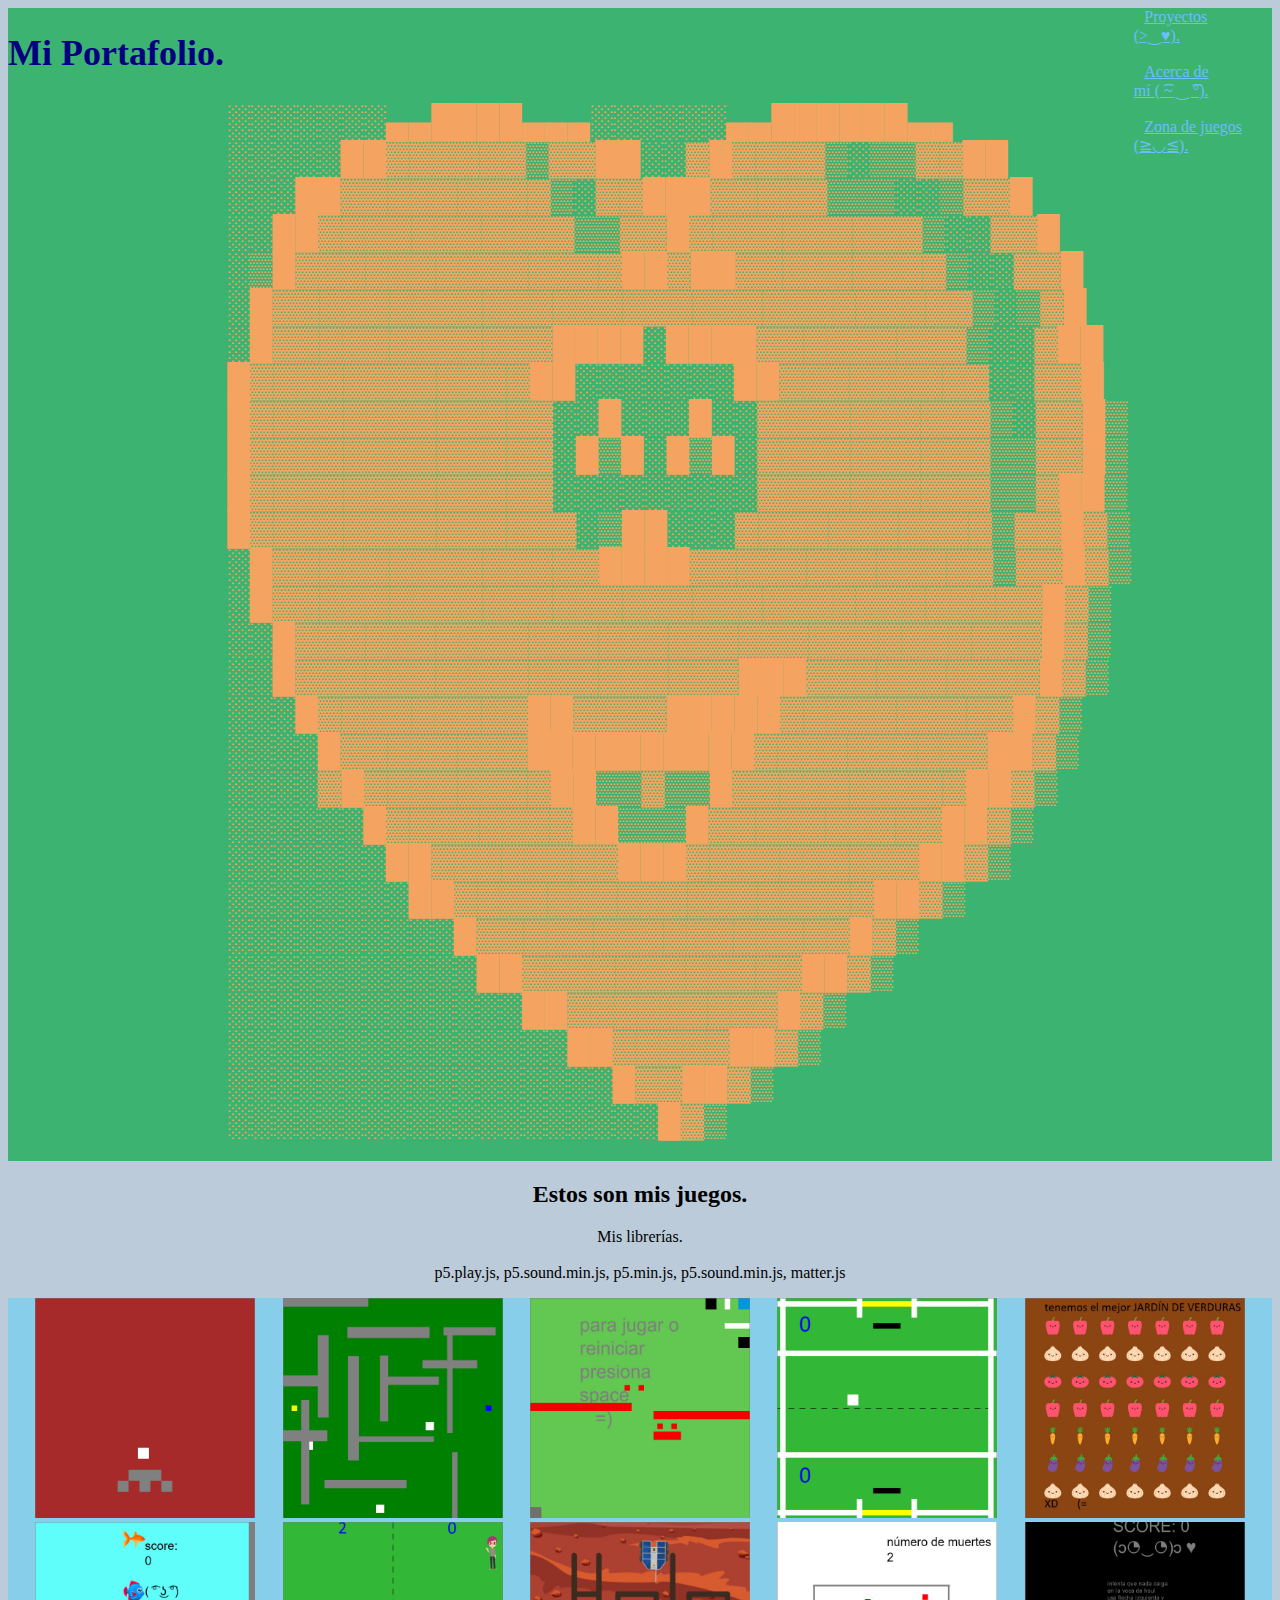
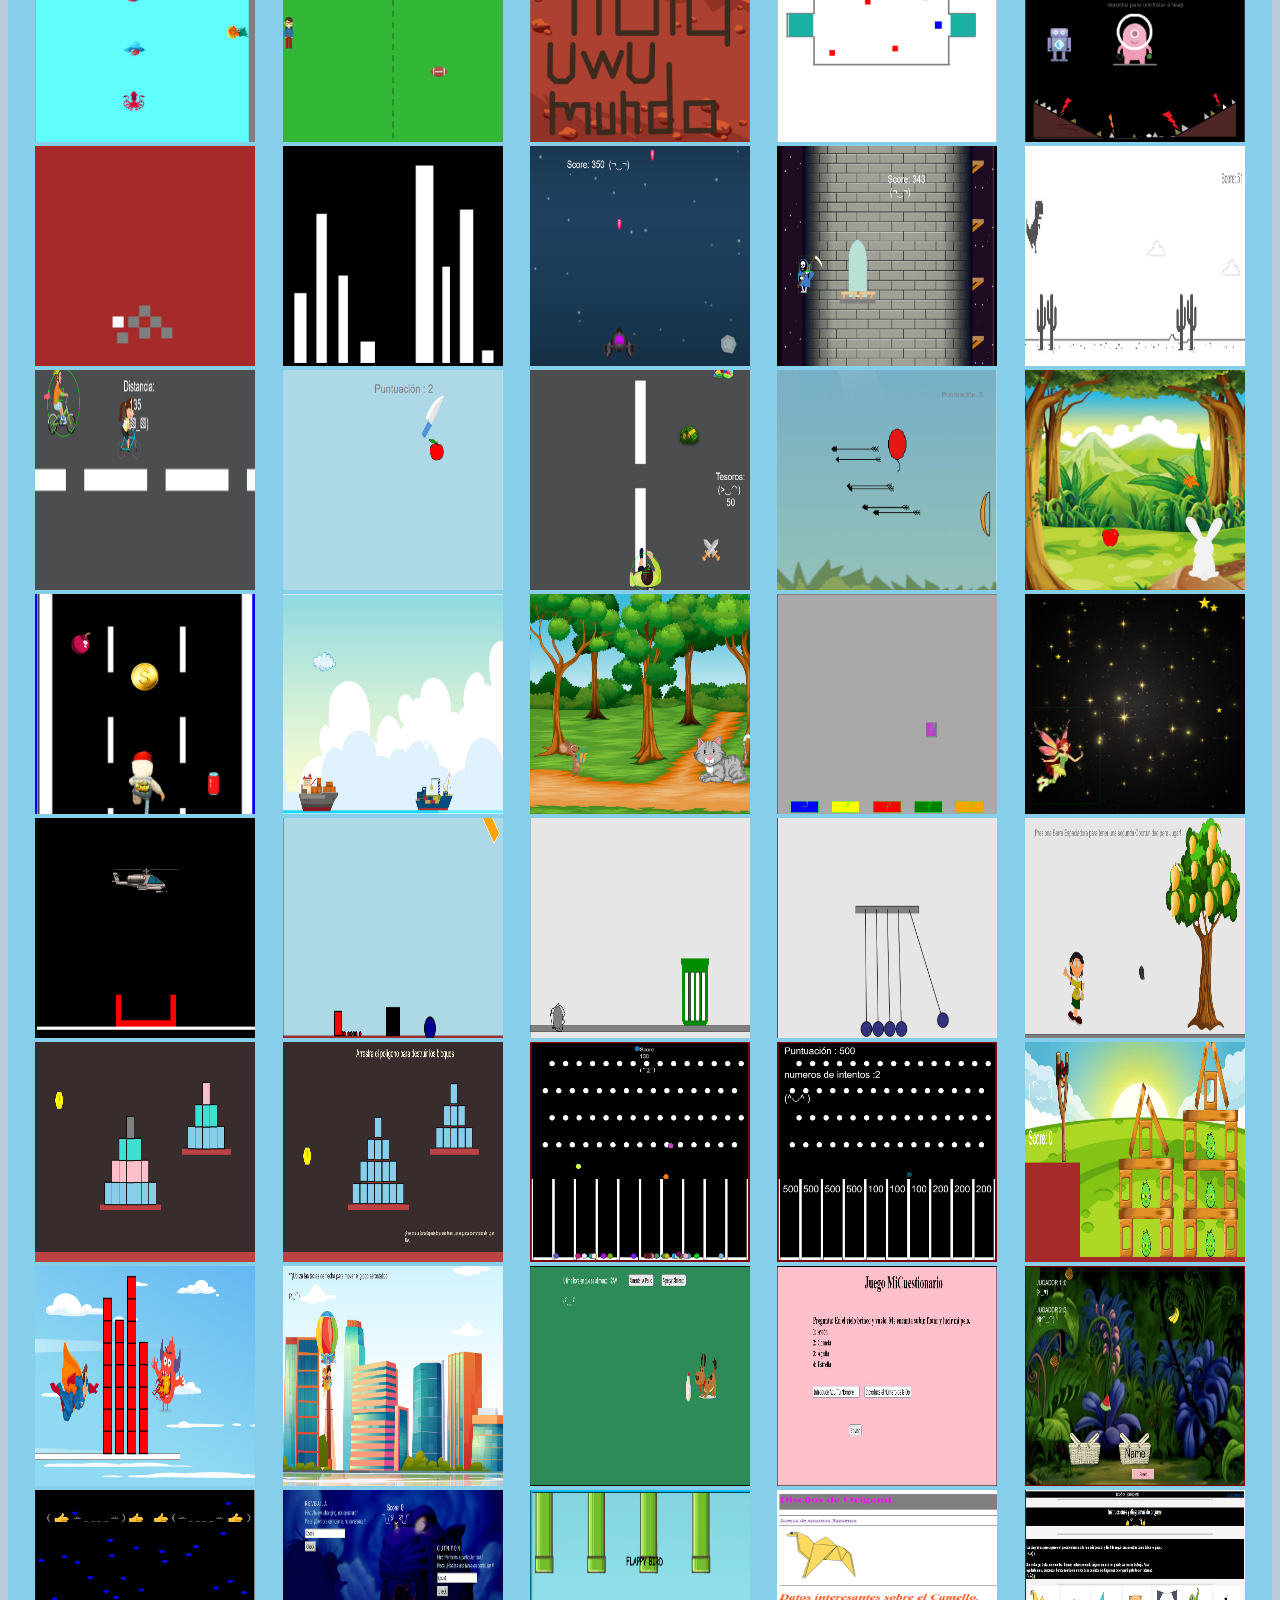
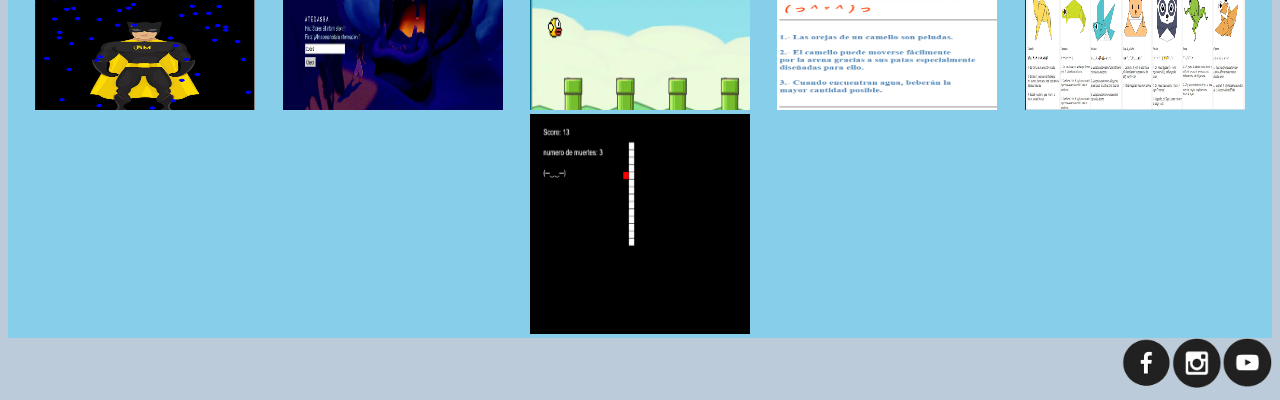
<file: index.html>
<!DOCTYPE HTML>
<html lang = "es">
    <head>
        <meta charset = "UTF-8">
        <meta name = "viewport" content = "width=device-width, inicial-scale=1.0">
        <meta http-equiv = "X-UA-Compatible" content = "ie=edge">
        <title>
            Mi Portafolio ( ͡ᵔ ͜ʖ ͡ᵔ).
        </title>
        <link rel = "stylesheet"
        type = "text/css"
        href = "style.css"/>
    </head>
    <body class = "bo">
        <div class = "header">
            <h1 class = "titulo">
                Mi Portafolio.
            </h1>
            <div>
            <h1 class = "heart">
                <br><br>
            ░░░░░░░▄▄████▄▄▄░░░░░░▄▄██████▄▄<br>
            ░░░░░██▓▓▓▓▓▓▒▓▓██░░▓█▓▓▓▓▒░▒▒▓▓██<br>
            ░░░██▓▓▓▓▓▓▓▓▓▒░▓▓███▓▓▓▓▓▒▒▒░░▒▓▓█<br>
            ░░██▓▓▓▓▓▓▓▓▓▓▓▒▒▓▓█▓▓▓▓▓▓▓▓▓▓▒░░▓▓█<br>
            ░▒█▓▓▓▓▓▓▓▓▓▓▓▓▓▓██▓██▓▓▓▓▓▓▓▓▓▒░░▓▓█<br>
            ░█▓▓▓▓▓▓▓▓▓▓▓▓▓▓▓▓▓▓▓▓▓▓▓▓▓▓▓▓▓▓▒░▒▓█<br>
            ░█▓▓▓▓▓▓▓▓▓▓▓▓████░████▓▓▓▓▓▓▓▓▓▒░░▓██<br>
            █▓▓▓▓▓▓▓▓▓▓▓▓██░░░░░░░██▓▓▓▓▓▓▓▓▓░░▓▓█<br>
            █▓▓▓▓▓▓▓▓▓▓▓▓▓░░█░░░█░░▓▓▓▓▓▓▓▓▓▓▒░▓▓█▒<br>
            █▓▓▓▓▓▓▓▓▓▓▓▓▓░█▒█░█▒█░▓▓▓▓▓▓▓▓▓▓▒▒▓▓█▒<br>
            █▓▓▓▓▓▓▓▓▓▓▓▓▓░░░░░░░░░▓▓▓▓▓▓▓▓▓▓▒▒▓██▒<br>
            █▓▓▓▓▓▓▓▓▓▓▓▓▓▓░▒██░░░▓▓▓▓▓▓▓▓▓▓▓▒▓▓█▓▒<br>
            ░█▓▓▓▓▓▓▓▓▓▓▓▓▓▓████▓▓▓▓▓▓▓▓▓▓▓▓▓▒▓▓█▓▒<br>
            ░█▓▓▓▓▓▓▓▓▓▓▓▓▓▓▓▓▓▓▓▓▓▓▓▓▓▓▓▓▓▓▓▓▓█▓▒<br>
            ░░█▓▓▓▓▓▓▓▓▓▓▓▓▓▓▓▓▓▓▓▓▓▓▓▓▓▓▓▓▓▓▓▓█▓▒<br>
            ░░█▓▓▓▓▓▓▓▓▓▓▓▓▓▓▓▓▓▓▓███▓▓▓▓▓▓▓▓▓▓█▓▒<br>
            ░░░█▓▓▓▓▓▓▓▓▓██▓▓▓▓█████▓▓▓▓▓▓▓▓▓▓█▓▒<br>
            ░░░░█▓▓▓▓▓▓▓▓██████████▓▓▓▓▓▓▓▓▓▓██▓▒<br>
            ░░░░▓█▓▓▓▓▓▓▓▓██▒▒▓▒▒█▓▓▓▓▓▓▓▓▓▓██▓▒<br>
            ░░░░░░█▓▓▓▓▓▓▓▓██▒▒▒█▓▓▓▓▓▓▓▓▓▓██▓▒<br>
            ░░░░░░░██▓▓▓▓▓▓▓▓███▓▓▓▓▓▓▓▓▓▓██▓▒<br>
            ░░░░░░░░██▓▓▓▓▓▓▓▓▓▓▓▓▓▓▓▓▓▓██▓▒<br>
            ░░░░░░░░░░█▓▓▓▓▓▓▓▓▓▓▓▓▓▓▓▓█▓▒<br>
            ░░░░░░░░░░░██▓▓▓▓▓▓▓▓▓▓▓▓██▓▒<br>
            ░░░░░░░░░░░░░██▓▓▓▓▓▓▓▓▓█▓▒<br>
            ░░░░░░░░░░░░░░░██▓▓▓▓▓██▓▒<br>
            ░░░░░░░░░░░░░░░░░█▓▓██▓▒<br>
            ░░░░░░░░░░░░░░░░░░░█▓▒<br>
            </h1>
            </div>
            <div class = "menu">
                <a href = "index.html">
                    Proyectos<br>(>‿♥).<br><br>
                </a>
                <a href = "aboutMe.html">
                    Acerca de<br>mí ( ͡~ ‿ ͡°).<br><br>
                </a>
                <a href = "ZonaDeJuegos.html">
                    Zona de juegos<br>(≧◡≦).
                </a>
            </div>
        </div>
        <h2>
            Estos son mis juegos.
        </h2>
        <p>
            Mis librerías.<br><br>
            p5.play.js, 
            p5.sound.min.js, 
            p5.min.js, 
            p5.sound.min.js, 
            matter.js
        </p>
        <div class = "grid">
            <div class = "item">
                <a href = "https://studio.code.org/projects/gamelab/2dgO9r52vSYK60A6duKTcmIa4rxKkSIEdzhV4wQGjtk">
                    <img src = "IMG/SQUARIANO.jpg" width = "220px" height = "220px"/>
                    <p>Juego: SQUARIANO.</p>
                </a>
            </div>
            <div class = "item">
                <a href = "https://studio.code.org/projects/gamelab/NIRShrpVaaFYvDQxrzMDy9SIGllSm8-WE1vY2AKPwUg">
                    <img src = "IMG/SOFÍA_LABERINTO.jpg" width = "220px" height = "220px"/>
                    <p>Juego: SOFÍA EN LA TIERRA DEL LABERINTO.</p>
                </a>
            </div>
            <div class = "item">
                <a href = "https://studio.code.org/projects/gamelab/irW3708EPHnjunHC3jlVwUu_BnU9oHX7o9hpHMB14_I">
                    <img src = "IMG/LADRÓN_DE_JOYAS.jpg" width = "220px" height = "220px"/>
                    <p>Juego: EL REGRESO DEL LADRÓN DE JOYAS.</p>
                </a>
            </div>
            <div class = "item">
                <a href = "https://studio.code.org/projects/gamelab/j4ZpcPJiXIZC1YongNqdUZbZCJnynBJUKrPZo1p2tpM">
                    <img src = "IMG/HOCKEY_AÉREO.jpg"  width = "220px" height = "220px"/>
                    <p>Juego: BATALLA DE HOCKEY AÉREO.</p>
                </a>
            </div>
            <div class = "item">
                <a href = "https://studio.code.org/projects/gamelab/hhRT_3H8H2BFCxOVK2afCYhOClBrHgqA9-cwPD52myU">
                    <img src = "IMG/JARDÍN_DE_VERDURAS.jpg"  width = "220px" height = "220px"/>
                    <p>Juego: JARDÍN DE VERDURAS - 2.</p>
                </a>
            </div>
            <div class = "item">
                <a href = "https://studio.code.org/projects/gamelab/TgozJO5rRdHEat4s-09Uq7wI6K8MoStaOtRcz4tiX20">
                    <img src = "IMG/JUEGO_MÁS_DIFÍCIL.jpg"  width = "220px" height = "220px"/>
                    <p>Juego: RESCATA A NEMO 2.</p>
                </a>
            </div>
            <div class = "item">
                <a href = "https://studio.code.org/projects/gamelab/T8qJkE7fRQHBLKxWAXOgxK0qpJcoYhILwlSV3CZ3aBk">
                    <img src = "IMG/PONG.jpg"  width = "220px" height = "220px"/>
                    <p>Juego: PONG.</p>
                </a>
            </div>
            <div class = "item">
                <a href = "https://studio.code.org/projects/gamelab/o_BP8j_IvIs2rCUkWgtH2FY0Z1K3dSBjZ46Xf-udwkQ">
                    <img src = "IMG/MissionMarsHackathon.jpg"  width = "220px" height = "220px"/>
                    <p>Juego: MISSION MARS HACKATHON.</p>
                </a>
            </div>
            <div class = "item">
                <a href = "https://studio.code.org/projects/gamelab/in7yZIvU7H7fNL43mK15BohDdn9dqQ1aE5J6X8b3GA4">
                    <img src = "IMG/WORLD'S_HARDEST_GAME.jpg"  width = "220px" height = "220px"/>
                    <p>Juego: WORLD'S HARDEST GAME.</p>
                </a>
            </div>
            <div class = "item">
                <a href = "https://studio.code.org/projects/gamelab/nLgqDbAqwXI3CgwImpEA2YQgzarecWFQWsyWuOI4QgI">
                    <img src = "IMG/HOUL.jpg"  width = "220px" height = "220px"/>
                    <p>Juego: HOUL EL DEVORADOR DE MUNDOS.</p>
                </a>
            </div>
            <div class = "item">
                <a href = "https://editor.p5js.org/conoplant2/full/bAitHu4TGk">
                    <img src = "IMG/SQUARIANO_2.jpg"  width = "220px" height = "220px"/>
                    <p>Juego: SQUARIANO 2.</p>
                </a>
            </div>
            <div class = "item">
                <a href = "https://editor.p5js.org/conoplant2/full/9j2g7TkYc">
                    <img src = "IMG/LA_CIUDAD.jpg"  width = "220px" height = "220px"/>
                    <p>Juego: LA CIUDAD DEL 7G GRATIS.</p>
                </a>
            </div>
            <div class = "item">
                <a href = "https://editor.p5js.org/conoplant2/full/pJhuUVQn2">
                    <img src = "IMG/SPACE_INVADERS.jpg"  width = "220px" height = "220px"/>
                    <p>Juego: SPACE INVADERS.</p>
                </a>
            </div>
            <div class = "item">
                <a href = "https://editor.p5js.org/conoplant2/full/4CYlVvhGr">
                    <img src = "IMG/GHOST_TOWER.jpg"  width = "220px" height = "220px"/>
                    <p>Juego: GHOST TOWER.</p>
                </a>
            </div>
            <div class = "item">
                <a href = "https://editor.p5js.org/conoplant2/full/aJQsqqQoG">
                    <img src = "IMG/T-REX.jpg"  width = "220px" height = "220px"/>
                    <p>Juego: T-REX (DINO RUNNER).</p>
                </a>
            </div>
            <div class = "item">
                <a href = "https://editor.p5js.org/conoplant2/full/SL42R9smi">
                    <img src = "IMG/CARRERA_DE_CICLISTAS.jpg"  width = "220px" height = "220px"/>
                    <p>Juego: CARRERA DE CICLISTAS.</p>
                </a>
            </div>
            <div class = "item">
                <a href = "https://editor.p5js.org/conoplant2/full/9ltRTRpMJ">
                    <img src = "IMG/FRUIT_NINJA.jpg"  width = "220px" height = "220px"/>
                    <p>Juego: FRUIT NINJA.</p>
                </a>
            </div>
            <div class = "item">
                <a href = "https://editor.p5js.org/conoplant2/full/OzhoCeKS1">
                    <img src = "IMG/RECOLECTANDO_TESOROS.jpg"  width = "220px" height = "220px"/>
                    <p>Juego: RECOLECTANDO TESOROS.</p>
                </a>
            </div>
            <div class = "item">
                <a href = "https://editor.p5js.org/conoplant2/full/3xPNrYVn2">
                    <img src = "IMG/ARCH_BALLOONS.jpg"  width = "220px" height = "220px"/>
                    <p>Juego: ARCH AND BALLOONS.</p>
                </a>
            </div>
            <div class = "item">
                <a href = "https://editor.p5js.org/conoplant2/full/3m6tQcUrb">
                    <img src = "IMG/RABBIT_GARDEN.jpg"  width = "220px" height = "220px"/>
                    <p>Juego: RABBIT GARDEN.</p>
                </a>
            </div>
            <div class = "item">
                <a href = "https://editor.p5js.org/conoplant2/full/URvlhxm6i">
                    <img src = "IMG/CORRE_JAXON.jpg"  width = "220px" height = "220px"/>
                    <p>Juego: ¡CORRE, JAXON!.</p>
                </a>
            </div>
            <div class = "item">
                <a href = "https://editor.p5js.org/conoplant2/full/yEN06gRJa">
                    <img src = "IMG/VIAJANDO_EN_BARCO.jpg"  width = "220px" height = "220px"/>
                    <p>Juego: VIAJANDO EN BARCO.</p>
                </a>
            </div>
            <div class = "item">
                <a href = "https://josemanuel263.github.io/PRO-C20-GATO-Y-RAT-N-hibi-/">
                    <img src = "IMG/CAT_AND_MOUSE.jpg"  width = "220px" height = "220px"/>
                    <p>Juego: PROFESSIONAL CAT AND MOUSE.</p>
                </a>
            </div>
            <div class = "item">
                <a href = "https://josemanuel263.github.io/PRO-C21-CAJA-SALTARINA/">
                    <img src = "IMG/CAJA_SALTARINA.jpg"  width = "220px" height = "220px"/>
                    <p>Juego: CAJA SALTARINA.</p>
                </a>
            </div>
            <div class = "item">
                <a href = "https://josemanuel263.github.io/PRO-C22-EL-HADA-Y-LA-ESTRELLA/">
                    <img src = "IMG/HADA_Y_ESTRELLA.jpg"  width = "220px" height = "220px"/>
                    <p>Juego: EL HADA Y LA ESTRELLA.</p>
                </a>
            </div>
            <div class = "item">
                <a href = "https://josemanuel263.github.io/PRO-C23-MISI-N-DE-SUMINISTRO-v2/">
                    <img src = "IMG/MISIÓN_DE_SUMINISTRO.jpg"  width = "220px" height = "220px"/>
                    <p>Juego: MISIÓN DE SUMINISTRO.</p>
                </a>
            </div>
            <div class = "item">
                <a href = "https://josemanuel263.github.io/PRO-C24-GE-LOGO-V.2/">
                    <img src = "IMG/GEÓLOGO.jpg"  width = "220px" height = "220px"/>
                    <p>Juego: GEÓLOGO.</p>
                </a>
            </div>
            <div class = "item">
                <a href = "https://josemanuel263.github.io/PRO-C25-BOLAS-DE-PAPEL-ARRUGADO-3/">
                    <img src = "IMG/PAPEL_ARRUGADO.jpg"  width = "220px" height = "220px"/>
                    <p>Juego: BOLAS DE PAPEL ARRUGADO.</p>
                </a>
            </div>
            <div class = "item">
                <a href = "https://josemanuel263.github.io/PRO-C27-EL-P-NDULO-DE-NEWTON2/">
                    <img src = "IMG/PÉNDULO_DE_NEWTON.jpg"  width = "220px" height = "220px"/>
                    <p>Juego: EL PÉNDULO DE NEWTON.</p>
                </a>
            </div>
            <div class = "item">
                <a href = "https://josemanuel263.github.io/PRO-C28-ARRANCANDO-MANGOS/">
                    <img src = "IMG/ARRANCANDO_MANGOS.jpg"  width = "220px" height = "220px"/>
                    <p>Juego: ARRANCANDO MANGOS.</p>
                </a>
            </div>
            <div class = "item">
                <a href = "https://josemanuel263.github.io/PRO-C29-ASEDIO-DE-LA-TORRE---1/">
                    <img src = "IMG/ASEDIO_TORRE_1.jpg"  width = "220px" height = "220px"/>
                    <p>Juego: ASEDIO DE LA TORRE - 1.</p>
                </a>
            </div>
            <div class = "item">
                <a href = "https://josemanuel263.github.io/PRO-C30-ASEDIO-DE-LA-TORRE---2v/">
                    <img src = "IMG/ASEDIO_TORRE_2.jpg"  width = "220px" height = "220px"/>
                    <p>Juego: ASEDIO DE LA TORRE - 2.</p>
                </a>
            </div>
            <div class = "item">
                <a href = "https://josemanuel263.github.io/PRO-C31-JUEGO-PLINKO/">
                    <img src = "IMG/PLINKO.jpg"  width = "220px" height = "220px"/>
                    <p>Juego: PLINKO.</p>
                </a>
            </div>
            <div class = "item">
                <a href = "https://josemanuel263.github.io/PRO-C32-PLINKO-CON-PUNTUACIONES/">
                    <img src = "IMG/PLINKO_CON_PUNTUACIONES.jpg"  width = "220px" height = "220px"/>
                    <p>Juego: PLINKO CON PUNTUACIONES.</p>
                </a>
            </div>
            <div class = "item">
                <a href = "https://josemanuel263.github.io/PRO-C33-JUEGO-DEL-MOTOR-F-SICO-v3/">
                    <img src = "IMG/ANGRY_BIRDS.jpg"  width = "220px" height = "220px"/>
                    <p>Juego: ANGRY BIRDS.</p>
                </a>
            </div>
            <div class = "item">
                <a href = "https://josemanuel263.github.io/PRO-C34-DESTRUYE-AL-MONSTRUO/">
                    <img src = "IMG/DESTRUYE_AL_MONSTRUO.jpg"  width = "220px" height = "220px"/>
                    <p>Juego: DESTRUYE AL MONSTRUO.</p>
                </a>
            </div>
            <div class = "item">
                <a href = "https://josemanuel263.github.io/PRO-C35-PASEO-EN-GLOBO-AEROST-TICO-v3.0/">
                    <img src = "IMG/GLOBO_AEROSTÁTICO.jpg"  width = "220px" height = "220px"/>
                    <p>Juego: PASEO EN GLOBO AEROSTÁTICO.</p>
                </a>
            </div>
            <div class = "item">
                <a href = "https://josemanuel263.github.io/PRO-C36-MASCOTA-VIRTUAL/">
                    <img src = "IMG/MASCOTA_VIRTUAL.jpg"  width = "220px" height = "220px"/>
                    <p>Juego: MASCOTA VIRTUAL.</p>
                </a>
            </div>
            <div class = "item">
                <a href = "https://josemanuel263.github.io/PRO-C37-JUEGO-MICUESTIONARIO/">
                    <img src = "IMG/MI_CUESTIONARIO.jpg"  width = "220px" height = "220px"/>
                    <p>Juego: MI CUESTIONARIO.</p>
                </a>
            </div>
            <div class = "item">
                <a href = "https://josemanuel263.github.io/PRO-C41-RECOLECTOR-DE-FRUTAS---DEPURADOR---2/">
                    <img src = "IMG/RECOLECTAR_FRUTAS.jpg"  width = "220px" height = "220px"/>
                    <p>Juego: RECOLECTAR FRUTAS.</p>
                </a>
            </div>
            <div class = "item">
                <a href = "https://josemanuel263.github.io/PRO-C42-EL-MEJOR-HOMBRE-ASCIENDE-v2.0/">
                    <img src = "IMG/HOMBRE_ASCIENDE.jpg"  width = "220px" height = "220px"/>
                    <p>Juego: EL MEJOR HOMBRE ASCIENDE.</p>
                </a>
            </div>
            <div class = "item">
                <a href = "https://josemanuel263.github.io/PRO-C43-B-SQUEDA-DEL-TESORO/">
                    <img src = "IMG/BÚSQUEDA_DEL_TESORO.jpg"  width = "220px" height = "220px"/>
                    <p>Juego: BÚSQUEDA DEL TESORO.</p>
                </a>
            </div>
            <div class = "item">
                <a href = "https://josemanuel263.github.io/flappy_bird/">
                    <img src = "IMG/FLAPPY_BIRD.jpg"  width = "220px" height = "220px"/>
                    <p>Juego: FLAPPY BIRD.</p>
                </a>
            </div>
            <div class = "item">
                <a href = "https://josemanuel263.github.io/PRO-C49-DISE-O-DE-SITIO-WEB-ORIGAMI---1.1/">
                    <img src = "IMG/SITIO_WEB_ORIGAMI_1.jpg"  width = "220px" height = "220px"/>
                    <p>Juego: DISEÑO DE SITIO DE WEB ORIGAMI - 1.</p>
                </a>
            </div>
            <div class = "item">
                <a href = "https://josemanuel263.github.io/PRO-C50-DISE-O-DE-SITIO-WEB-ORIGAMI---2/">
                    <img src = "IMG/SITIO_WEB_ORIGAMI_2.jpg"  width = "220px" height = "220px"/>
                    <p>Juego: DISEÑO DE SITIO DE WEB ORIGAMI - 2.</p>
                </a>
            </div>
            <div class = "item">
                <a href = "https://josemanuel263.github.io/Concurso-Game-Master-s-League-hibi/">
                    <img src = "IMG/SNAKE.jpg"  width = "220px" height = "220px"/>
                    <p>Juego: SNAKE.</p>
                </a>
            </div>
        </div>
        <div class = "footer">
            <a href = "https://www.facebook.com/profile.php?id=100017575472113">
                <img src = "IMG/fb.png" width = "50" height = "50">
            </a>
            <a href = "https://www.instagram.com/josemanuelgarcia322/">
                <img src = "IMG/insta.png" width = "50" height = "50">
            </a>
            <a href = "https://www.youtube.com/channel/UCTF0NT5IRPtwpIHtXuROJag">
                <img src = "IMG/youtube.png" width = "50" height = "50">
            </a>
        </div>
    </body>
</html>
</file>
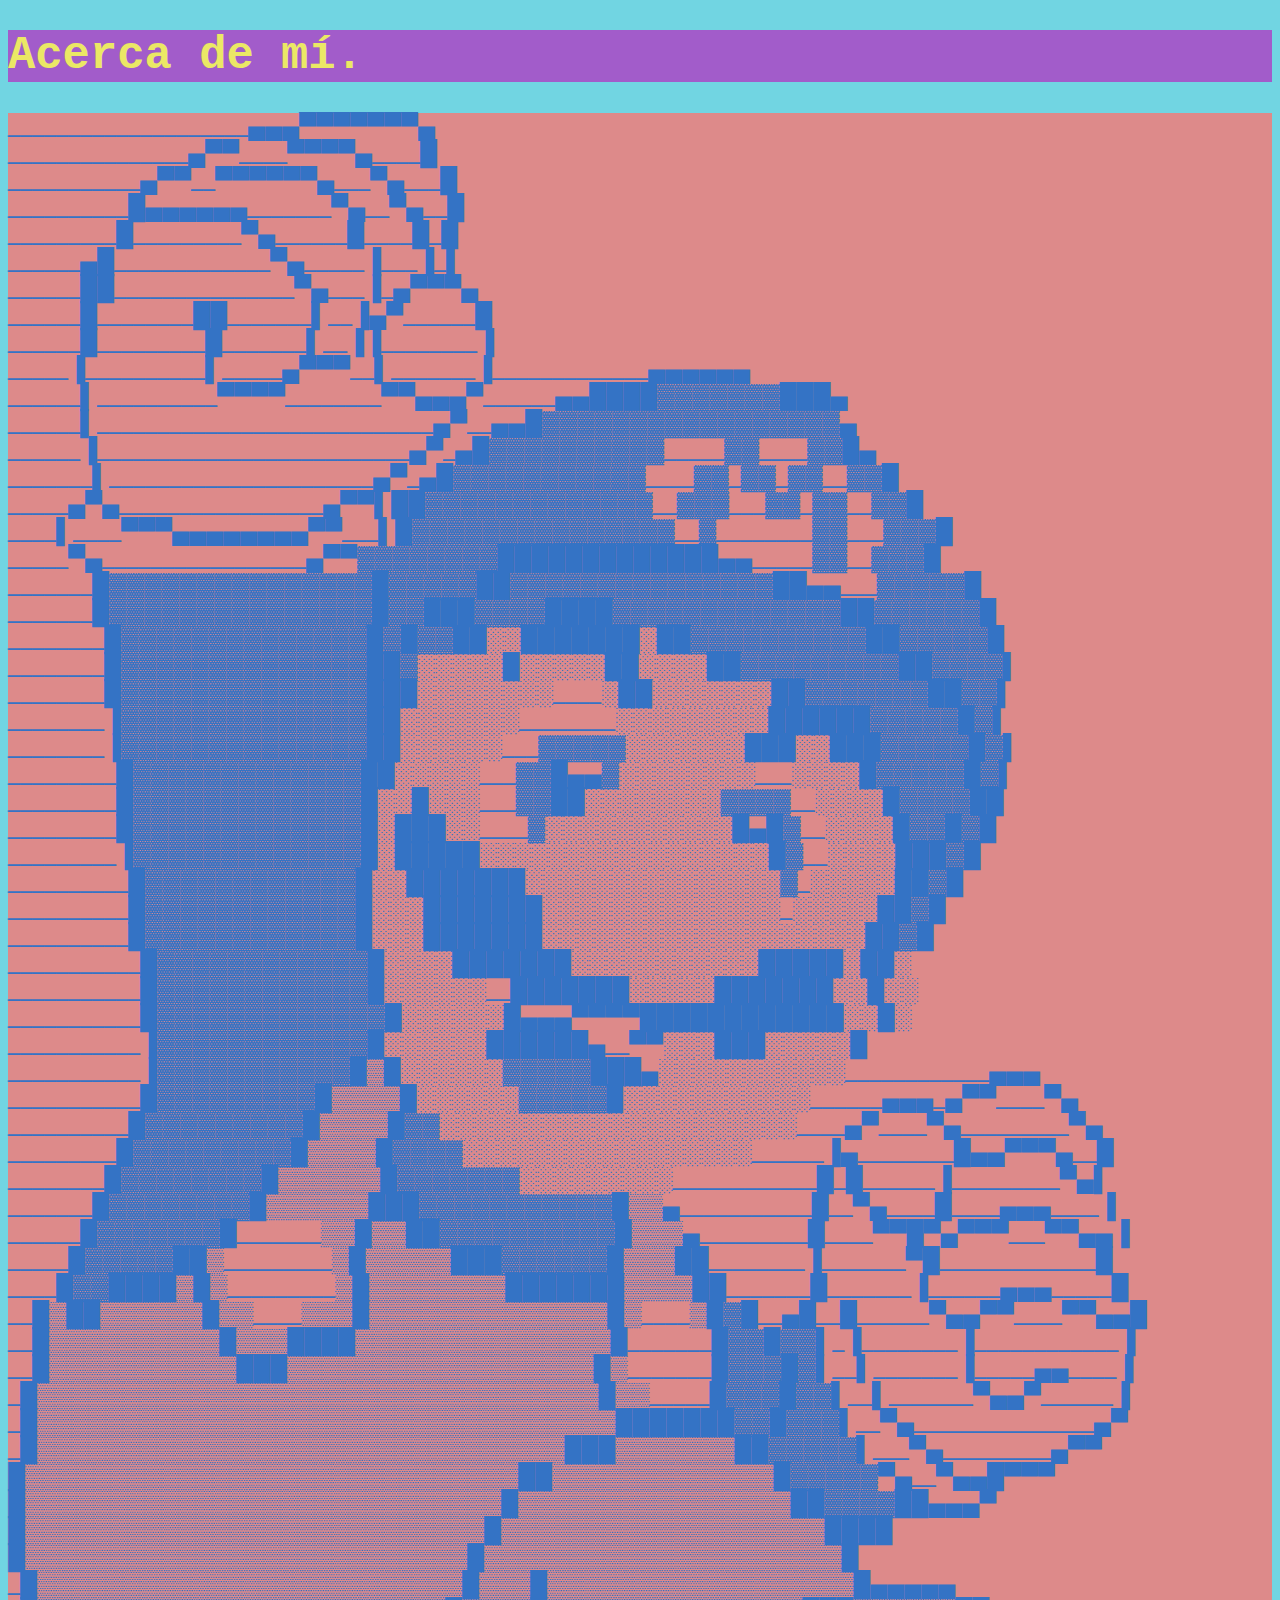
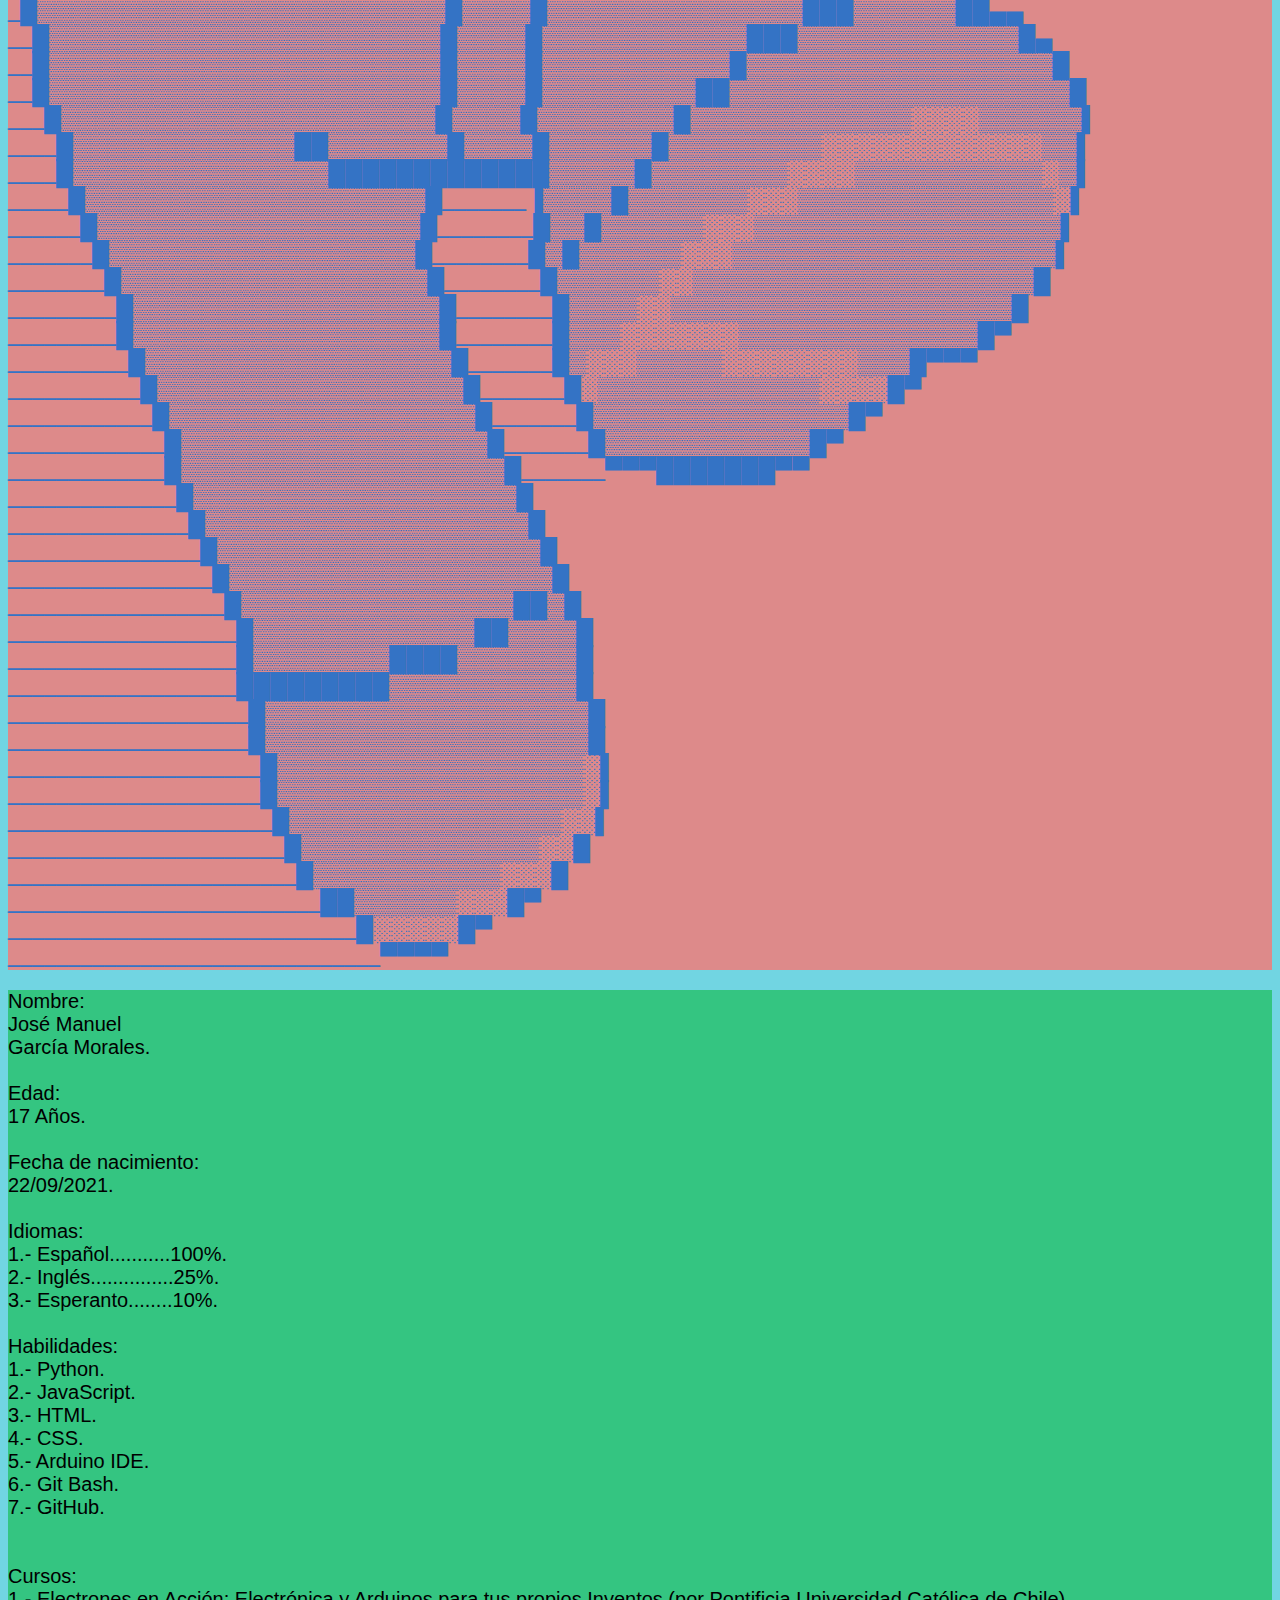
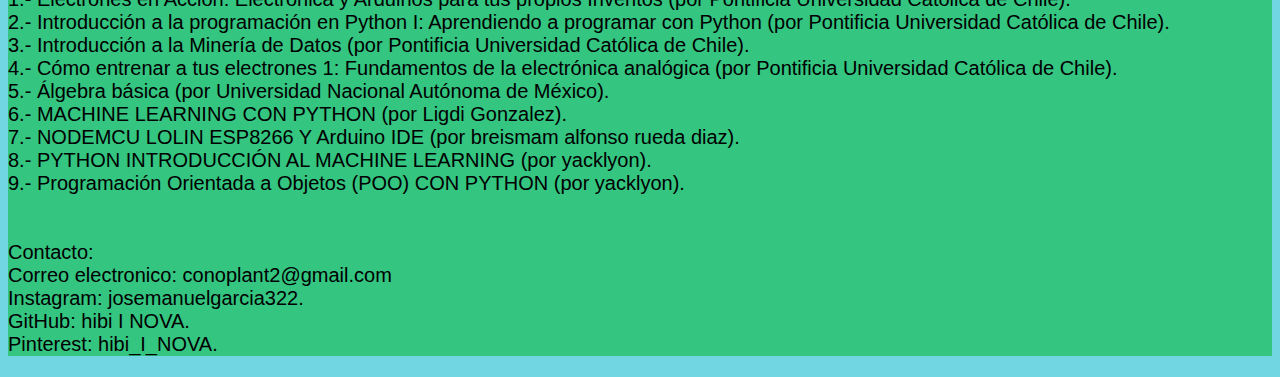
<file: aboutMe.html>
<!DOCTYPE html>
<html lang = "es" class = "ht">
    <head>
        <meta charset = "UTF-8">
        <meta name = "viewport" content = "width=device-width, inicial-scale=1.0">
        <meta http-equiv = "X-UA-Compatible" content = "ie=edge">
        <title>
            Acerca de mí. 
        </title>
        <link rel = "stylesheet"
        type = "text/css"
        href = "style.css"/>
    </head>
    <body>
        <div>
            <h1 class = "titulo1">
                Acerca de mí.
            </h1>
        </div>
        <div>
            <h1 class = "titulo2">
                ____________________▄▄▄▀▀▀▀▀▀▀▄<br>
                _______________▄▀▀____▀▀▀▀▄____█<br>
                ___________▄▀▀__▀▀▀▀▀▀▄___▀▄___█<br>
                __________█▄▄▄▄▄▄_______▀▄__▀▄__█<br>
                _________█_________▀▄______█____█_█<br>
                ______▄█_____________▀▄_____▐___▐_▌<br>
                ______██_______________▀▄___▐_▄▀▀▀▄<br>
                ______█________██_______▌__▐▄▀______█<br>
                ______█_________█_______▌__▐▐________▐<br>
                _____▐__________▌_____▄▀▀▀__▌_______▐_____________▄▄▄▄▄▄<br>
                ______▌__________▀▀▀▀________▀▀▄▄▄▀______▄▄████▓▓▓▓▓▓▓███▄<br>
                ______▌____________________________▄▀__▄▄█▓▓▓▓▓▓▓▓▓▓▓▓▓▓▓▓▓▄<br>
                ______▐__________________________▄▀_▄█▓▓▓▓▓▓▓▓▓▓_____▓▓____▓▓█▄<br>
                _______▌______________________▄▀_▄█▓▓▓▓▓▓▓▓▓▓▓____▓▓_▓▓_▓▓__▓▓█<br>
                _____▄▀▄_________________▄▀▀▌██▓▓▓▓▓▓▓▓▓▓▓▓▓__▓▓▓___▓▓_▓▓__▓▓█<br>
                ____▌____▀▀▀▄▄▄▄▄▄▄▄▀▀___▌█▓▓▓▓▓▓▓▓▓▓▓▓▓▓▓__▓________▓▓___▓▓▓█<br>
                _____▀▄_________________▄▀▀▓▓▓▓▓▓▓▓█████████████▄▄_____▓▓__▓▓▓█<br>
                _______█▓▓▓▓▓▓▓▓▓▓▓▓▓▓▓█▓▓▓▓▓██▓▓▓▓▓▓▓▓▓▓▓▓▓▓▓██▄▄___▓▓▓▓▓█<br>
                _______█▓▓▓▓▓▓▓▓▓▓▓▓▓▓▓█▓▓███▓▓▓▓████▓▓▓▓▓▓▓▓▓▓▓▓▓██▓▓▓▓▓▓█<br>
                ________█▓▓▓▓▓▓▓▓▓▓▓▓▓▓█▓█▓▓██░░███████░██▓▓▓▓▓▓▓▓▓▓██▓▓▓▓▓█<br>
                ________█▓▓▓▓▓▓▓▓▓▓▓▓▓▓██▓░░░░░█░░░░░██░░░░██▓▓▓▓▓▓▓▓▓██▓▓▓▓▌<br>
                ________█▓▓▓▓▓▓▓▓▓▓▓▓▓▓███░░░░░░░░____░██░░░░░░░██▓▓▓▓▓▓▓██▓▓▌<br>
                ________▐▓▓▓▓▓▓▓▓▓▓▓▓▓▓██░░░░░░░________░░░░░░░░░██████▓▓▓▓▓█▓▌<br>
                ________▐▓▓▓▓▓▓▓▓▓▓▓▓▓▓██░░░░░░___▓▓▓▓▓░░░░░░░███░░███▓▓▓▓▓█▓▌<br>
                _________█▓▓▓▓▓▓▓▓▓▓▓▓▓██░░░░░___▓▓█▄▄▓░░░░░░░░___░░░░█▓▓▓▓▓█▓▌<br>
                _________█▓▓▓▓▓▓▓▓▓▓▓▓▓█░░█░░░___▓▓██░░░░░░░░▓▓▓▓__░░░░█▓▓▓▓██<br>
                _________█▓▓▓▓▓▓▓▓▓▓▓▓▓█░███░░____▓░░░░░░░░░░░█▄█▓__░░░░█▓▓█▓█<br>
                _________▐▓▓▓▓▓▓▓▓▓▓▓▓▓█░█████░░░░░░░░░░░░░░░░░█▓__░░░░███▓█<br>
                __________█▓▓▓▓▓▓▓▓▓▓▓▓█░░███████░░░░░░░░░░░░░░░▓_░░░░░██▓█<br>
                __________█▓▓▓▓▓▓▓▓▓▓▓▓█░░░███████░░░░░░░░░░░░░░_░░░░░██▓█<br>
                __________█▓▓▓▓▓▓▓▓▓▓▓▓█░░░███████░░░░░░░░░░░░░░░░░░░██▓█<br>
                ___________█▓▓▓▓▓▓▓▓▓▓▓▓█░░░░███████░░░░░░░░░░░█████░██░<br>
                ___________█▓▓▓▓▓▓▓▓▓▓▓▓█░░░░░░__███████░░░░░███████░░█░░<br>
                ___________█▓▓▓▓▓▓▓▓▓▓▓▓▓█░░░░░░█▄▄▄▀▀▀▀████████████░░█░<br>
                ___________▐▓▓▓▓▓▓▓▓▓▓▓▓█░░░░░░██████▄__▀▀░░░███░░░░░█<br>
                ___________▐▓▓▓▓▓▓▓▓▓▓▓█▒█░░░░░░▓▓▓▓▓███▄░░░░░░░░░░░____________▄▄▄<br>
                ___________█▓▓▓▓▓▓▓▓▓█▒▒▒▒█░░░░░░▓▓▓▓▓█░░░░░░░░░░░______▄▄▄_▄▀▀____▀▄<br>
                __________█▓▓▓▓▓▓▓▓▓█▒▒▒▒█▓▓░░░░░░░░░░░░░░░░░░░░░____▄▀____▀▄_________▀▄<br>
                _________█▓▓▓▓▓▓▓▓▓█▒▒▒▒█▓▓▓▓░░░░░░░░░░░░░░░░░______▐▄________█▄▄▀▀▀▄__█<br>
                ________█▓▓▓▓▓▓▓▓█▒▒▒▒▒▒█▓▓▓▓▓▓▓░░░░░░░░░____________█_█______▐_________▀▄▌<br>
                _______█▓▓▓▓▓▓▓▓█▒▒▒▒▒▒███▓▓▓▓▓▓▓▓▓▓▓█▒▒▄___________█__▀▄____█____▄▄▄____▐<br>
                ______█▓▓▓▓▓▓▓█_______▒▒█▒▒██▓▓▓▓▓▓▓▓▓▓█▒▒▒▄_________█____▀▀█▀▄▀▀▀___▀▀▄▄▐<br>
                _____█▓▓▓▓▓██▒_________▒█▒▒▒▒▒███▓▓▓▓▓▓█▒▒▒██________▐_______▀█_____________█<br>
                ____█▓▓████▒█▒_________▒█▒▒▒▒▒▒▒▒███████▒▒▒▒██_______█_______▐______▄▄▄_____█<br>
                __█▒██▒▒▒▒▒▒█▒▒____▒▒▒█▒▒▒▒▒▒▒▒▒▒▒▒▒▒█▒____▒█▓█__▄█__█______▀▄▄▀▀____▀▀▄▄█<br>
                __█▒▒▒▒▒▒▒▒▒▒█▒▒▒████▒▒▒▒▒▒▒▒▒▒▒▒▒▒▒█_______█▓▓█▓▓▌_▐________▐____________▐<br>
                __█▒▒▒▒▒▒▒▒▒▒▒███▒▒▒▒▒▒▒▒▒▒▒▒▒▒▒▒▒▒█▒_______█▓▓▓█▓▌__▌_______▐_____▄▄____▐<br>
                _█▒▒▒▒▒▒▒▒▒▒▒▒▒▒▒▒▒▒▒▒▒▒▒▒▒▒▒▒▒▒▒▒▒█▒▒_____█▓▓▓█▓▓▌__▌_______▀▄▄▀______▐<br>
                _█▒▒▒▒▒▒▒▒▒▒▒▒▒▒▒▒▒▒▒▒▒▒▒▒▒▒▒▒▒▒▒▒▒▒███████▓▓█▓▓▓▌__▀▄_______________▄▀<br>
                _█▒▒▒▒▒▒▒▒▒▒▒▒▒▒▒▒▒▒▒▒▒▒▒▒▒▒▒▒▒▒▒███▒▒▒▒▒▒▒██▓▓▓▓▓▌___▀▄_________▄▀▀<br>
                █▒▒▒▒▒▒▒▒▒▒▒▒▒▒▒▒▒▒▒▒▒▒▒▒▒▒▒▒▒██▒▒▒▒▒▒▒▒▒▒▒▒▒█▓▓▓▓▓▀▄__▀▄▄█▀▀▀<br>
                █▒▒▒▒▒▒▒▒▒▒▒▒▒▒▒▒▒▒▒▒▒▒▒▒▒▒▒▒█▒▒▒▒▒▒▒▒▒▒▒▒▒▒▒▒██▓▓▓▓██▄▄▄▀<br>
                █▒▒▒▒▒▒▒▒▒▒▒▒▒▒▒▒▒▒▒▒▒▒▒▒▒▒▒█▒▒▒▒▒▒▒▒▒▒▒▒▒▒▒▒▒▒▒████<br>
                █▒▒▒▒▒▒▒▒▒▒▒▒▒▒▒▒▒▒▒▒▒▒▒▒▒▒█▒▒▒▒▒▒▒▒▒▒▒▒▒▒▒▒▒▒▒▒▒█<br>
                _█▒▒▒▒▒▒▒▒▒▒▒▒▒▒▒▒▒▒▒▒▒▒▒▒▒█▒▒▒█▒▒▒▒▒▒▒▒▒▒▒▒▒▒▒▒▒▒█▄▄▄▄▄<br>
                _█▒▒▒▒▒▒▒▒▒▒▒▒▒▒▒▒▒▒▒▒▒▒▒▒█▒▒▒▒█▒▒▒▒▒▒▒▒▒▒▒▒▒▒▒███▒▒▒▒▒▒██▄▄<br>
                __█▒▒▒▒▒▒▒▒▒▒▒▒▒▒▒▒▒▒▒▒▒▒▒█▒▒▒▒█▒▒▒▒▒▒▒▒▒▒▒▒███▒▒▒▒▒▒▒▒▒▒▒▒▒█▄<br>
                __█▒▒▒▒▒▒▒▒▒▒▒▒▒▒▒▒▒▒▒▒▒▒▒█▒▒▒▒█▒▒▒▒▒▒▒▒▒▒▒█▒▒▒▒▒▒▒▒▒▒▒▒▒▒▒▒▒▒█<br>
                __█▒▒▒▒▒▒▒▒▒▒▒▒▒▒▒▒▒▒▒▒▒▒▒█▒▒▒▒█▒▒▒▒▒▒▒▒▒██▒▒▒▒▒▒▒▒▒▒▒▒▒▒▒▒▒▒▒▒█<br>
                ___█▒▒▒▒▒▒▒▒▒▒▒▒▒▒▒▒▒▒▒▒▒▒█▒▒▒▒█▒▒▒▒▒▒▒▒█▒▒▒▒▒▒▒▒▒▒▒▒▒░░░░▒▒▒▒▒▒▌<br>
                ____█▒▒▒▒▒▒▒▒▒▒▒▒▒██▒▒▒▒▒▒▒█▒▒▒▒█▒▒▒▒▒▒█▒▒▒▒▒▒▒▒▒░░░░░░░░░░░░░▒▒▌<br>
                ____█▒▒▒▒▒▒▒▒▒▒▒▒▒▒▒█████████████▒▒▒▒▒█▒▒▒▒▒▒▒▒░░░░▒▒▒▒▒▒▒▒▒▒▒░▒▌<br>
                _____█▒▒▒▒▒▒▒▒▒▒▒▒▒▒▒▒▒▒▒▒█_______▐▒▒▒▒█▒▒▒▒▒▒▒░░░▒▒▒▒▒▒▒▒▒▒▒▒▒▒▒░▌<br>
                ______█▒▒▒▒▒▒▒▒▒▒▒▒▒▒▒▒▒▒▒█________█▒▒█▒▒▒▒▒▒░░░▒▒▒▒▒▒▒▒▒▒▒▒▒▒▒▒▒▒▌<br>
                _______█▒▒▒▒▒▒▒▒▒▒▒▒▒▒▒▒▒▒█________█▒█▒▒▒▒▒▒░░░▒▒▒▒▒▒▒▒▒▒▒▒▒▒▒▒▒▒▒▌<br>
                ________█▒▒▒▒▒▒▒▒▒▒▒▒▒▒▒▒▒▒█________█▒▒▒▒▒▒░░▒▒▒▒▒▒▒▒▒▒▒▒▒▒▒▒▒▒▒▒█<br>
                _________█▒▒▒▒▒▒▒▒▒▒▒▒▒▒▒▒▒▒█________█▒▒▒▒░░▒▒▒▒▒▒▒▒▒▒▒▒▒▒▒▒▒▒▒▒█<br>
                _________█▒▒▒▒▒▒▒▒▒▒▒▒▒▒▒▒▒▒█________█▒▒▒░░░░░░░▒▒▒▒▒▒▒▒▒▒▒▒▒▒█▀<br>
                __________█▒▒▒▒▒▒▒▒▒▒▒▒▒▒▒▒▒▒█_______█▒░░░▒▒▒▒▒░░░░░░░░▒▒▒█▀▀▀<br>
                ___________█▒▒▒▒▒▒▒▒▒▒▒▒▒▒▒▒▒▒█_______█░▒▒▒▒▒▒▒▒▒▒▒▒▒░░░░█▀<br>
                ____________█▒▒▒▒▒▒▒▒▒▒▒▒▒▒▒▒▒▒█_______█▒▒▒▒▒▒▒▒▒▒▒▒▒▒▒█▀<br>
                _____________█▒▒▒▒▒▒▒▒▒▒▒▒▒▒▒▒▒▒█_______█▒▒▒▒▒▒▒▒▒▒▒▒█▀<br>
                _____________█▒▒▒▒▒▒▒▒▒▒▒▒▒▒▒▒▒▒▒█_______▀▀▀███████▀▀<br>
                ______________█▒▒▒▒▒▒▒▒▒▒▒▒▒▒▒▒▒▒▒█<br>
                _______________█▒▒▒▒▒▒▒▒▒▒▒▒▒▒▒▒▒▒▒█<br>
                ________________█▒▒▒▒▒▒▒▒▒▒▒▒▒▒▒▒▒▒▒█<br>
                _________________█▒▒▒▒▒▒▒▒▒▒▒▒▒▒▒▒▒▒▒█<br>
                __________________█▒▒▒▒▒▒▒▒▒▒▒▒▒▒▒▒██▒█<br>
                ___________________█▒▒▒▒▒▒▒▒▒▒▒▒▒██▒▒▒▒█<br>
                ___________________█▒▒▒▒▒▒▒▒████▒▒▒▒▒▒▒█<br>
                ___________________█████████▒▒▒▒▒▒▒▒▒▒▒█<br>
                ____________________█▒▒▒▒▒▒▒▒▒▒▒▒▒▒▒▒▒▒▒█<br>
                ____________________█▒▒▒▒▒▒▒▒▒▒▒▒▒▒▒▒▒▒▒█<br>
                _____________________█▒▒▒▒▒▒▒▒▒▒▒▒▒▒▒▒▒▒░▌<br>
                _____________________█▒▒▒▒▒▒▒▒▒▒▒▒▒▒▒▒▒▒░▌<br>
                ______________________█▒▒▒▒▒▒▒▒▒▒▒▒▒▒▒▒░░▌<br>
                _______________________█▒▒▒▒▒▒▒▒▒▒▒▒▒▒░░█<br>
                ________________________█▒▒▒▒▒▒▒▒▒▒▒░░░█<br>
                __________________________██▒▒▒▒▒▒░░░█▀<br>
                _____________________________█░░░░░█▀<br>
                _______________________________▀▀▀▀<br>
            </h1>
        </div>
        <div>
            <p class = "titulo3">
                Nombre:<br>
                José Manuel<br>
                García Morales.
                <br><br>
                Edad:<br>
                17 Años.
                <br><br>
                Fecha de nacimiento:<br>
                22/09/2021.
                <br><br>
                Idiomas:<br>
                1.- Español...........100%.<br>
                2.- Inglés...............25%.<br>
                3.- Esperanto........10%.
                <br><br>
                Habilidades:<br>
                1.- Python.<br>
                2.- JavaScript.<br>
                3.- HTML.<br>
                4.- CSS.<br>
                5.- Arduino IDE.<br>
                6.- Git Bash.<br>
                7.- GitHub.<br>
                <br><br>
                Cursos:<br>
                1.- Electrones en Acción: Electrónica y Arduinos para tus propios Inventos (por Pontificia Universidad Católica de Chile).<br>
                2.- Introducción a la programación en Python I: Aprendiendo a programar con Python (por Pontificia Universidad Católica de Chile).<br>
                3.- Introducción a la Minería de Datos (por Pontificia Universidad Católica de Chile).<br>
                4.- Cómo entrenar a tus electrones 1: Fundamentos de la electrónica analógica (por Pontificia Universidad Católica de Chile).<br>
                5.- Álgebra básica (por Universidad Nacional Autónoma de México).<br>
                6.- MACHINE LEARNING CON PYTHON (por Ligdi Gonzalez).<br>
                7.- NODEMCU LOLIN ESP8266 Y Arduino IDE (por breismam alfonso rueda diaz).<br>
                8.- PYTHON INTRODUCCIÓN AL MACHINE LEARNING (por yacklyon).<br>
                9.- Programación Orientada a Objetos (POO) CON PYTHON (por yacklyon).<br>
                <br><br>
                Contacto:<br>
                Correo electronico: conoplant2@gmail.com<br>
                Instagram: josemanuelgarcia322.<br>
                GitHub: hibi I NOVA.<br>
                Pinterest: hibi_I_NOVA.<br>
            </p>
        </div>
    </body>
</html>
</file>
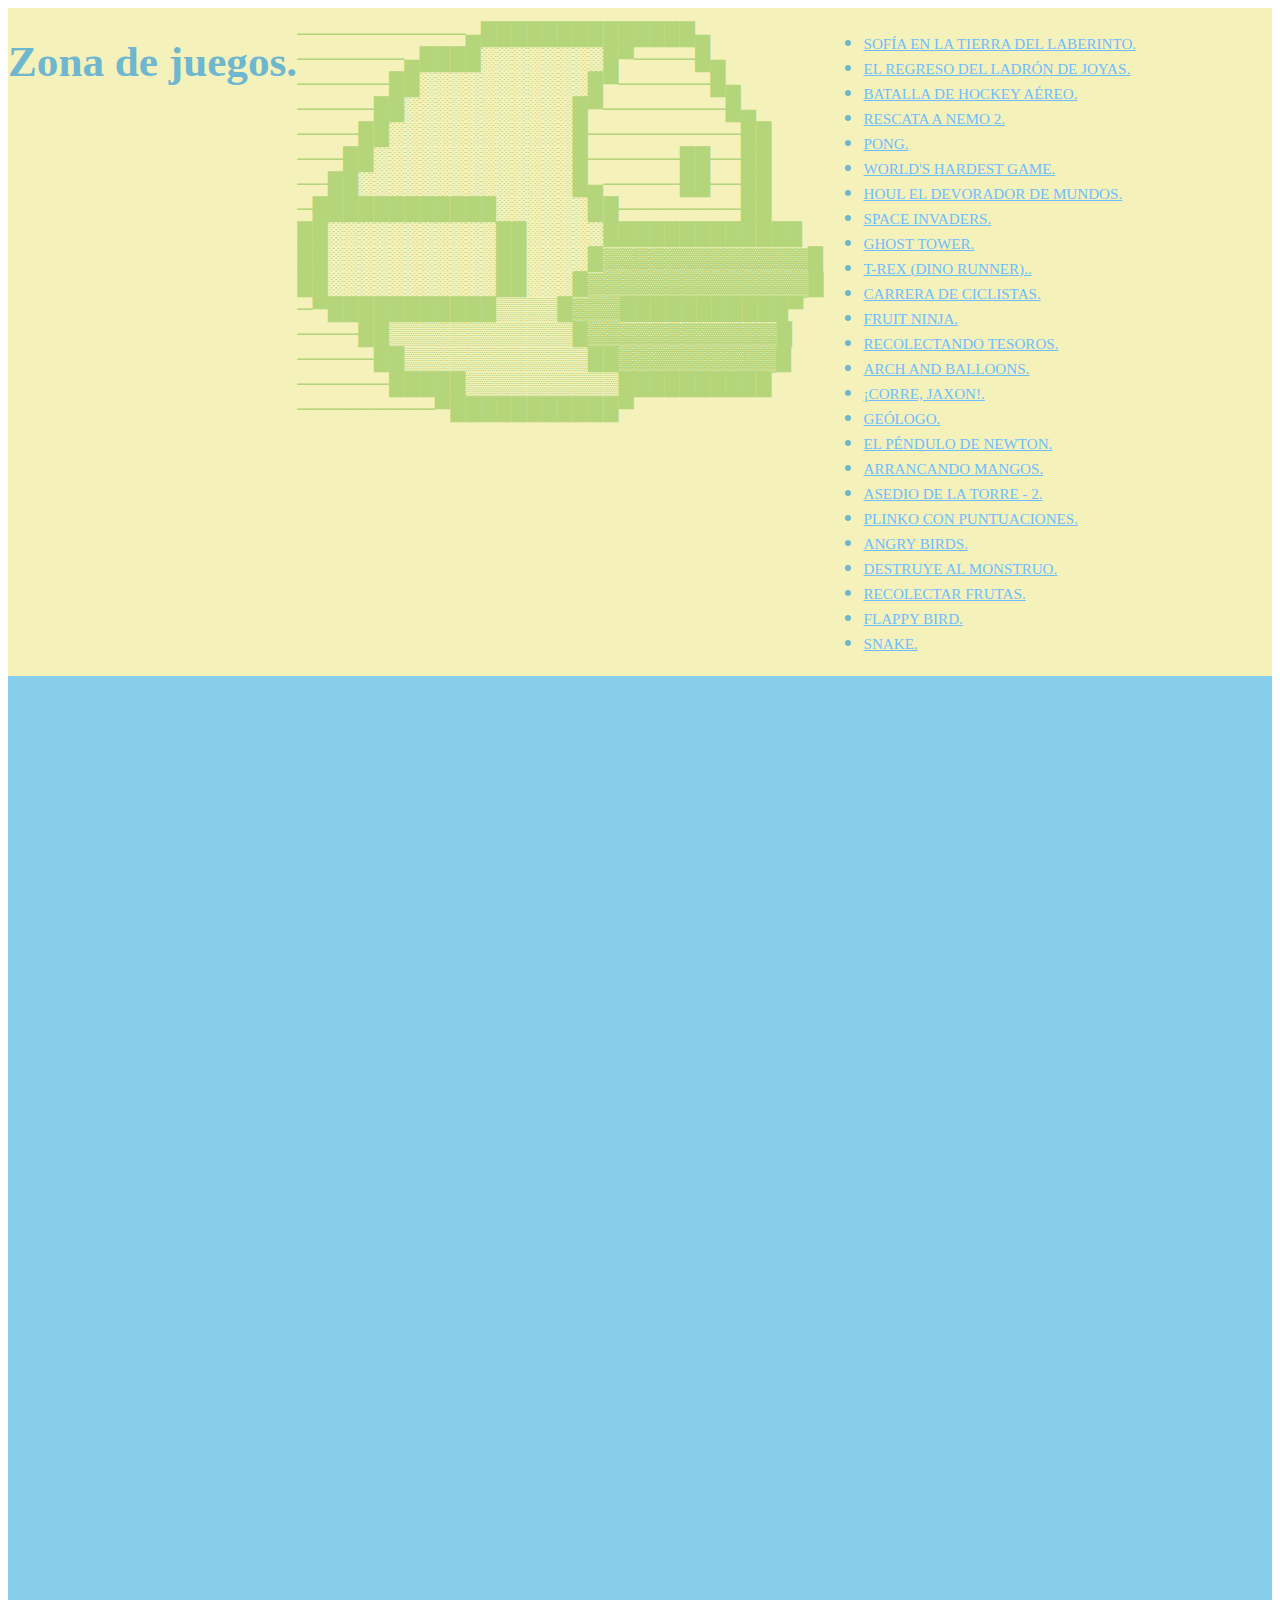
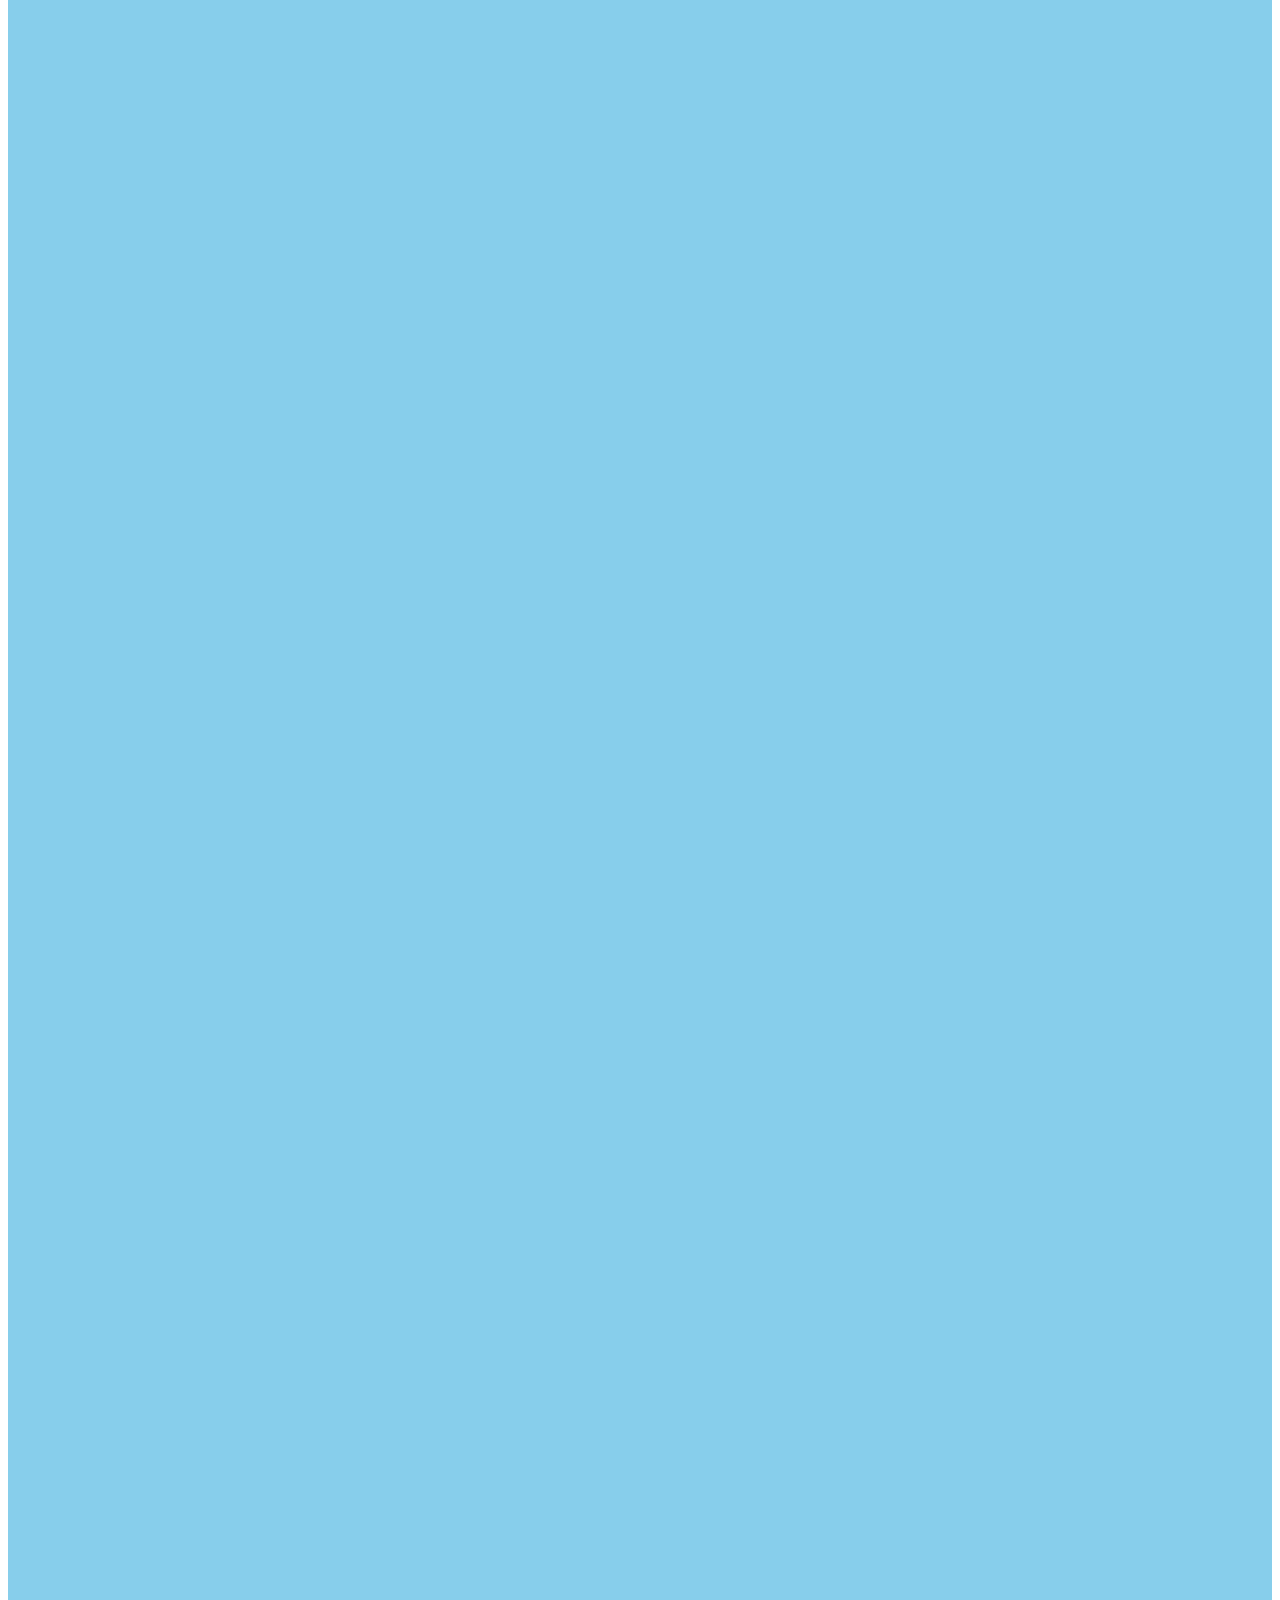
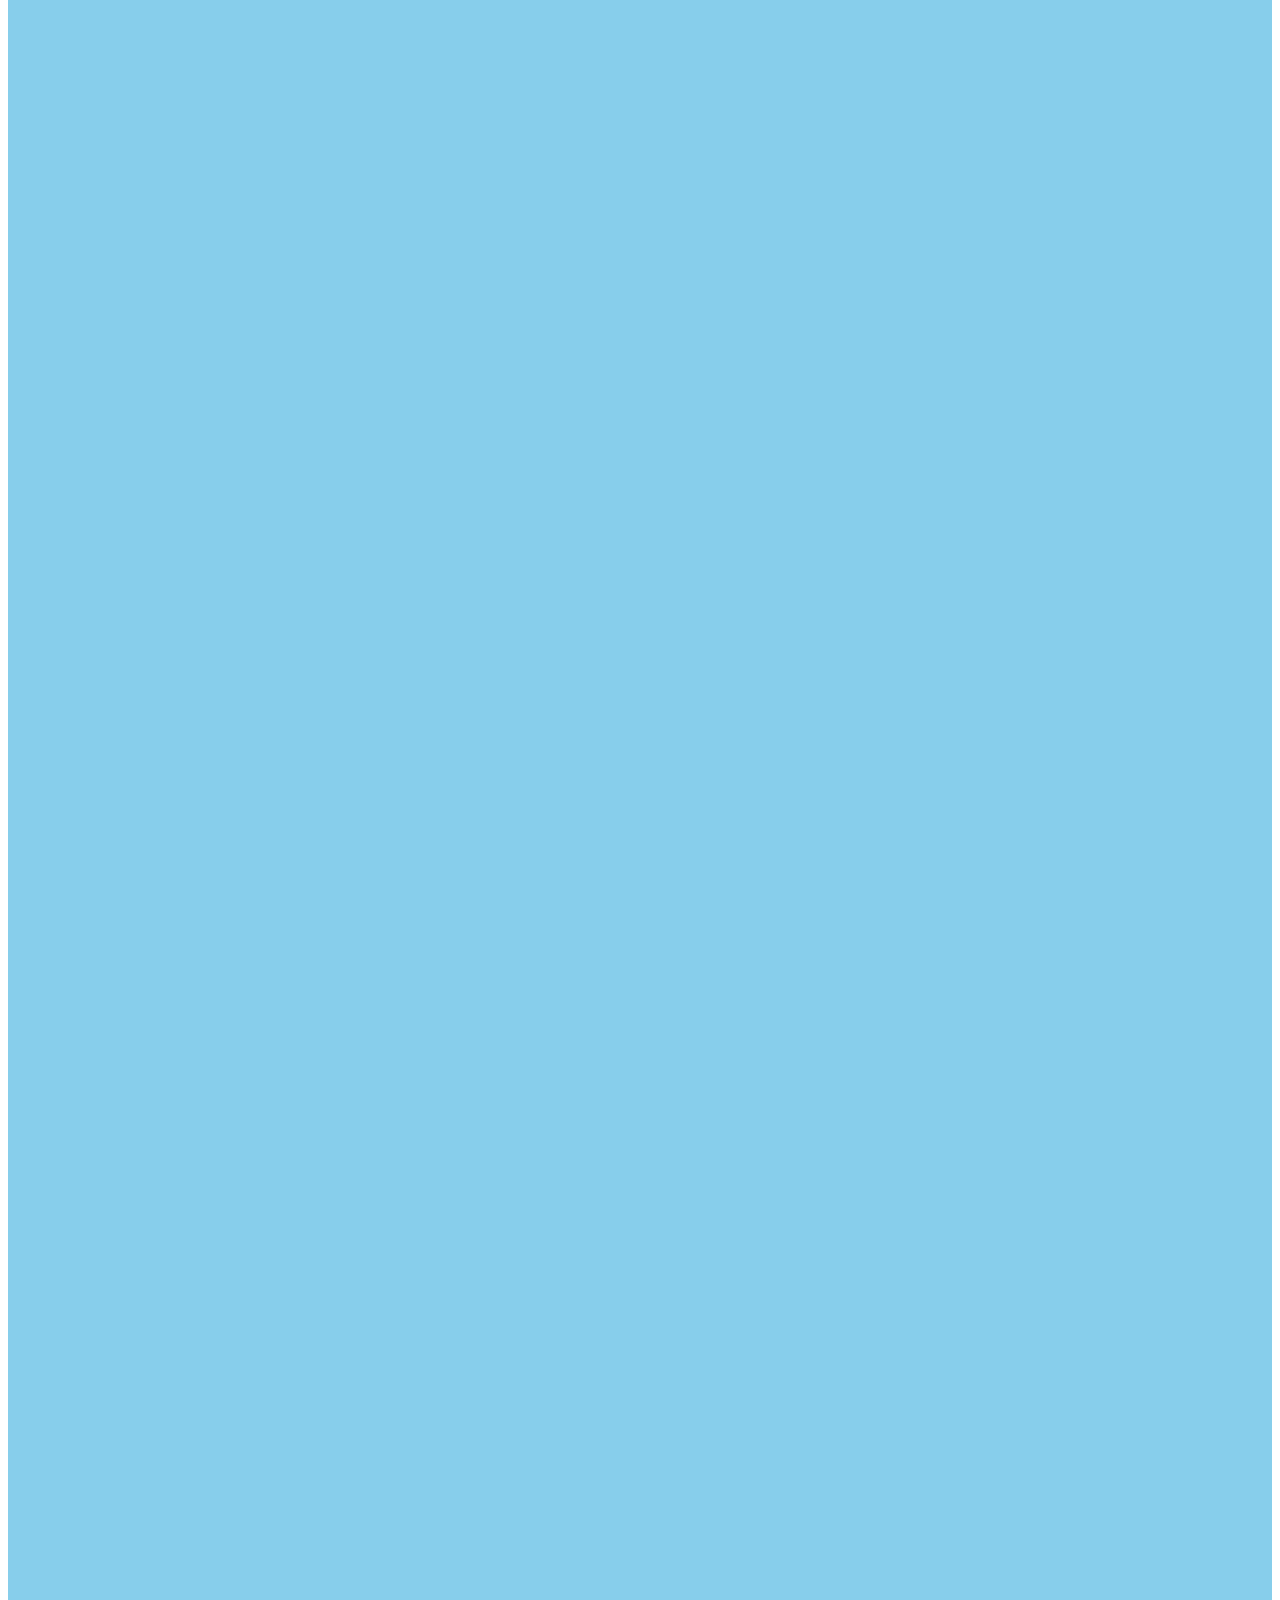
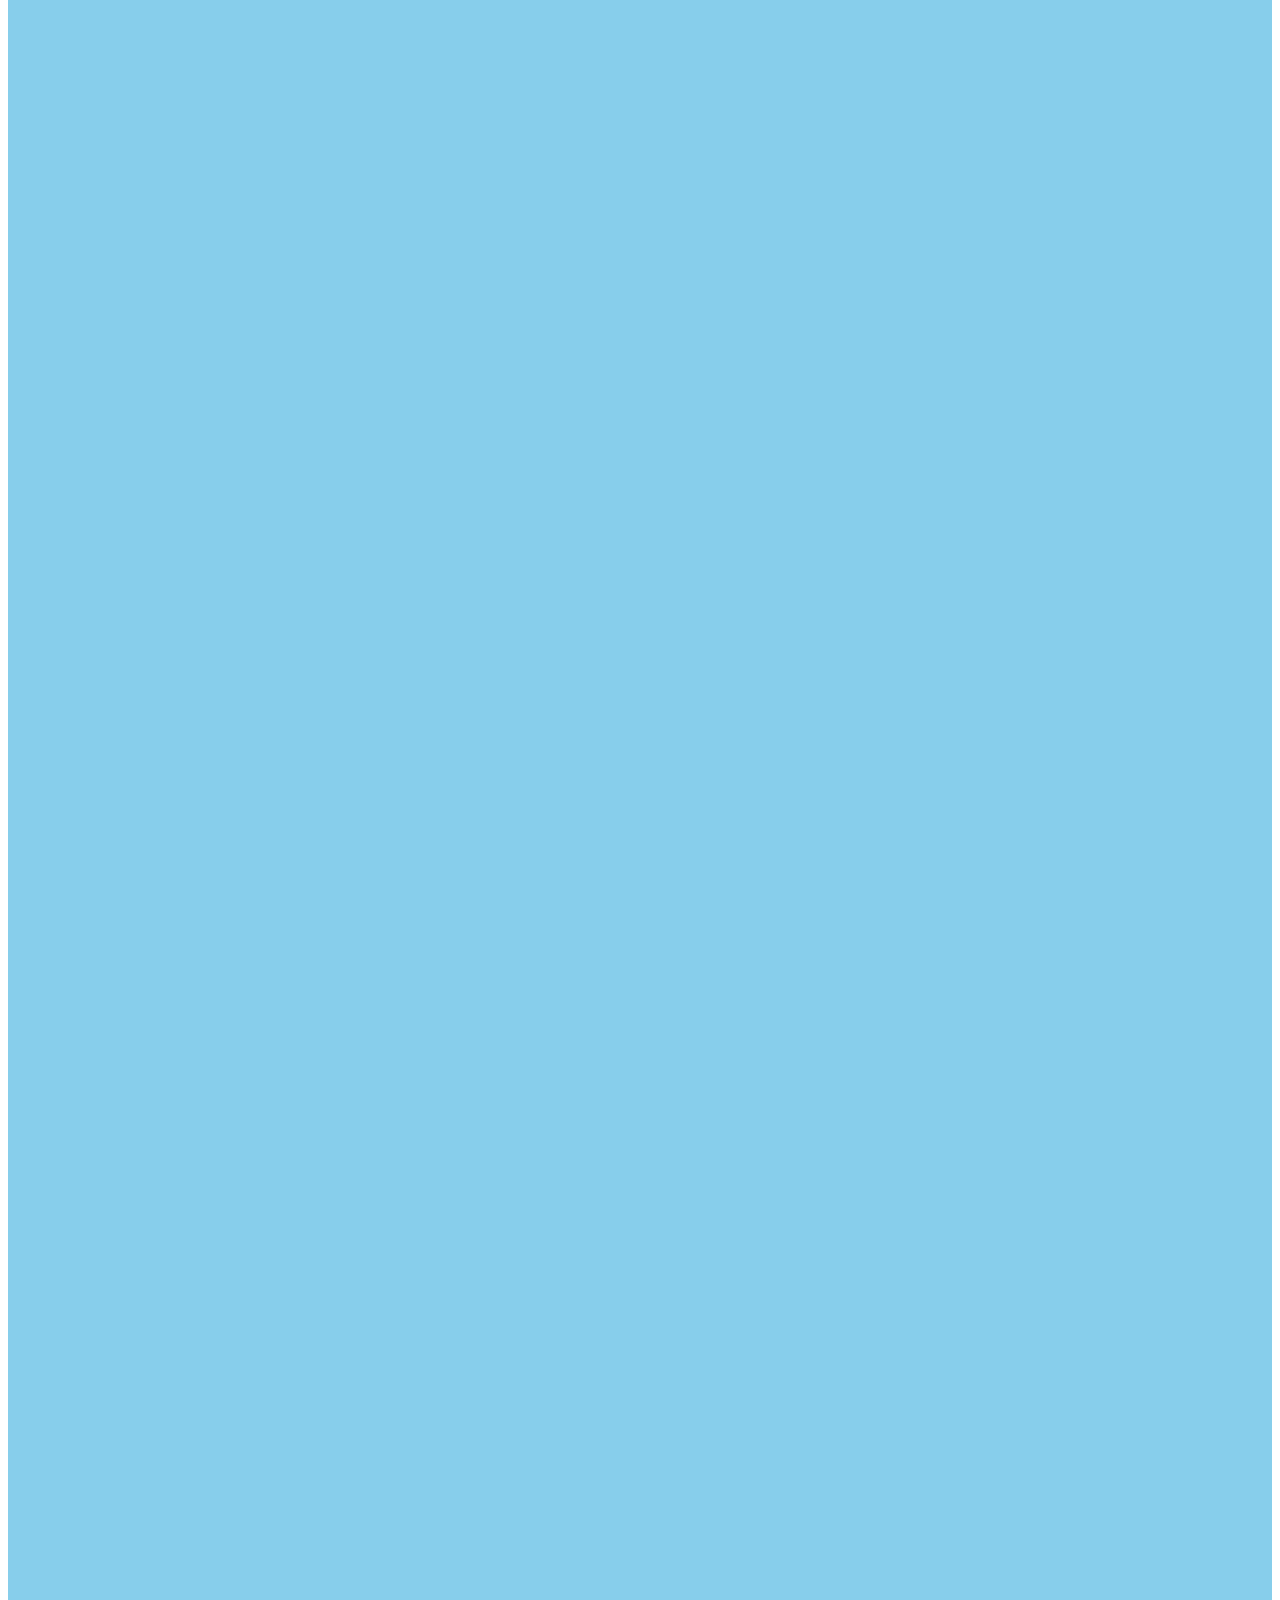
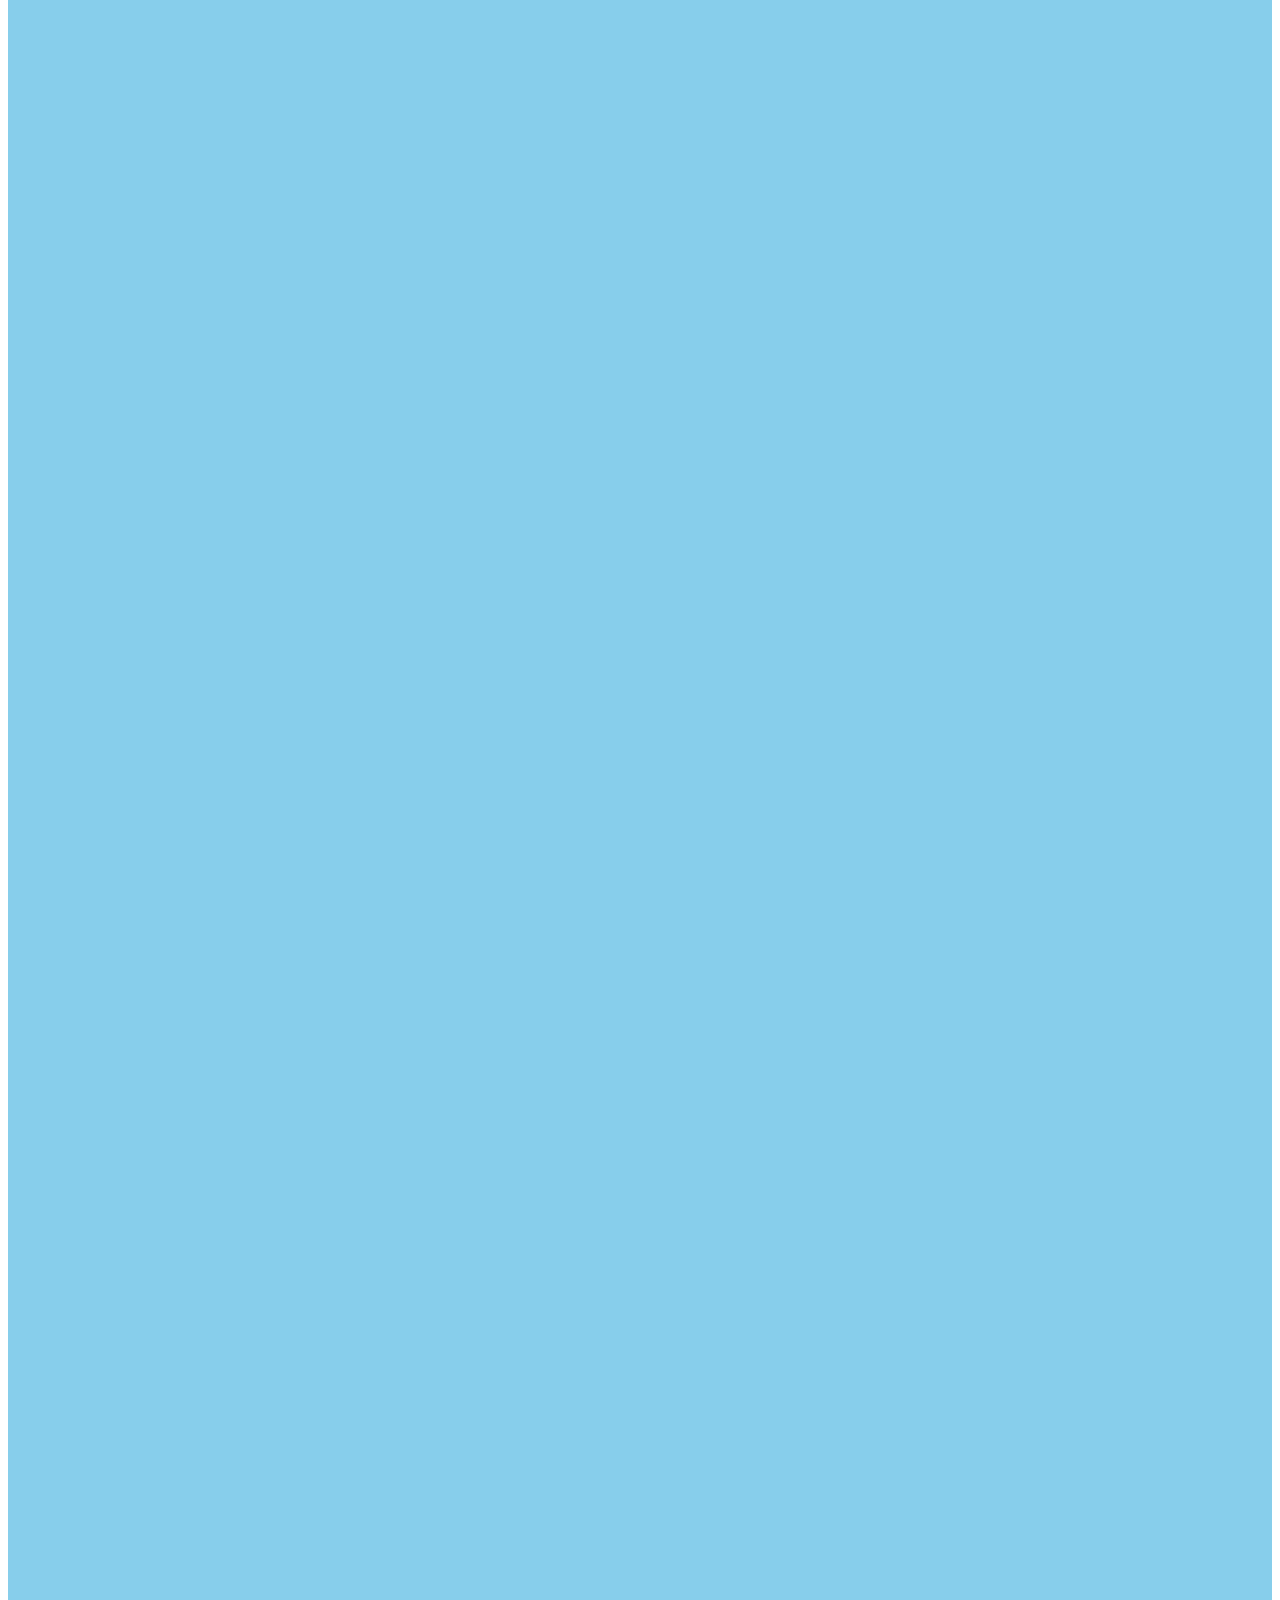
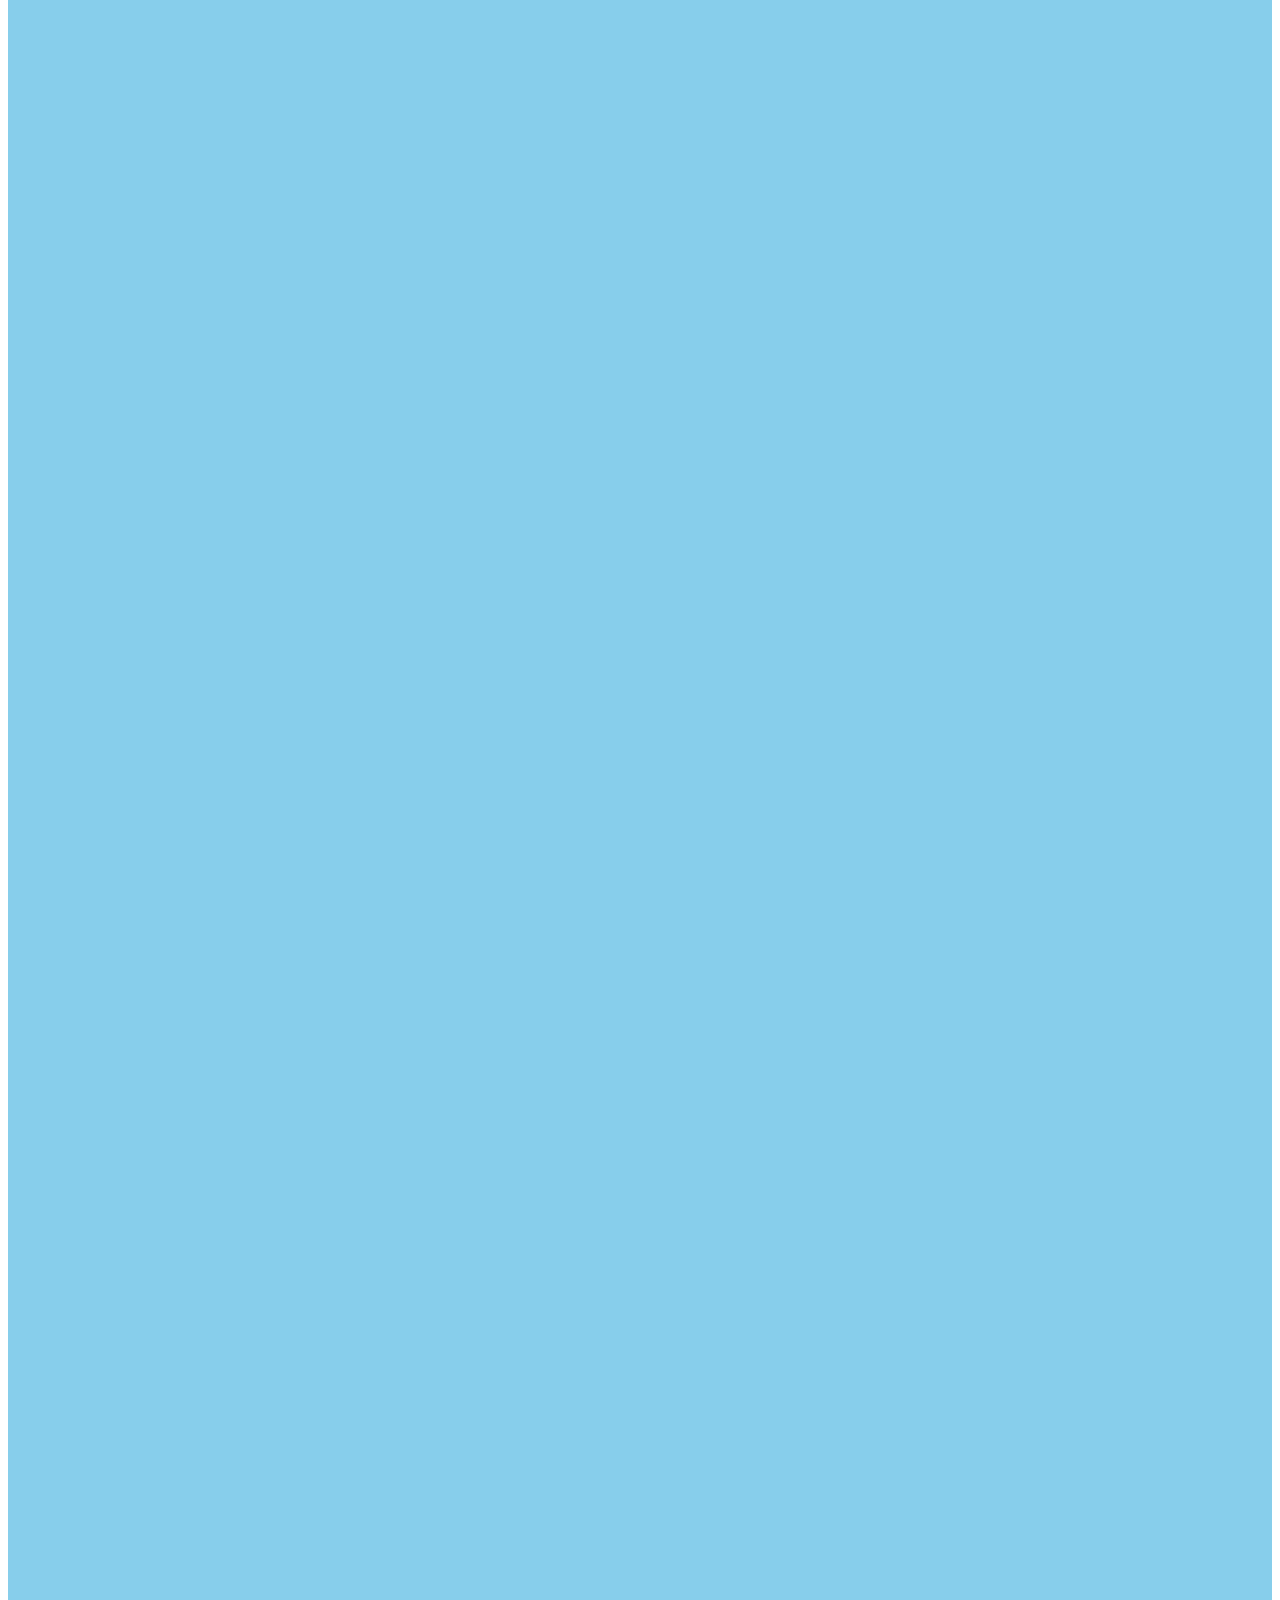
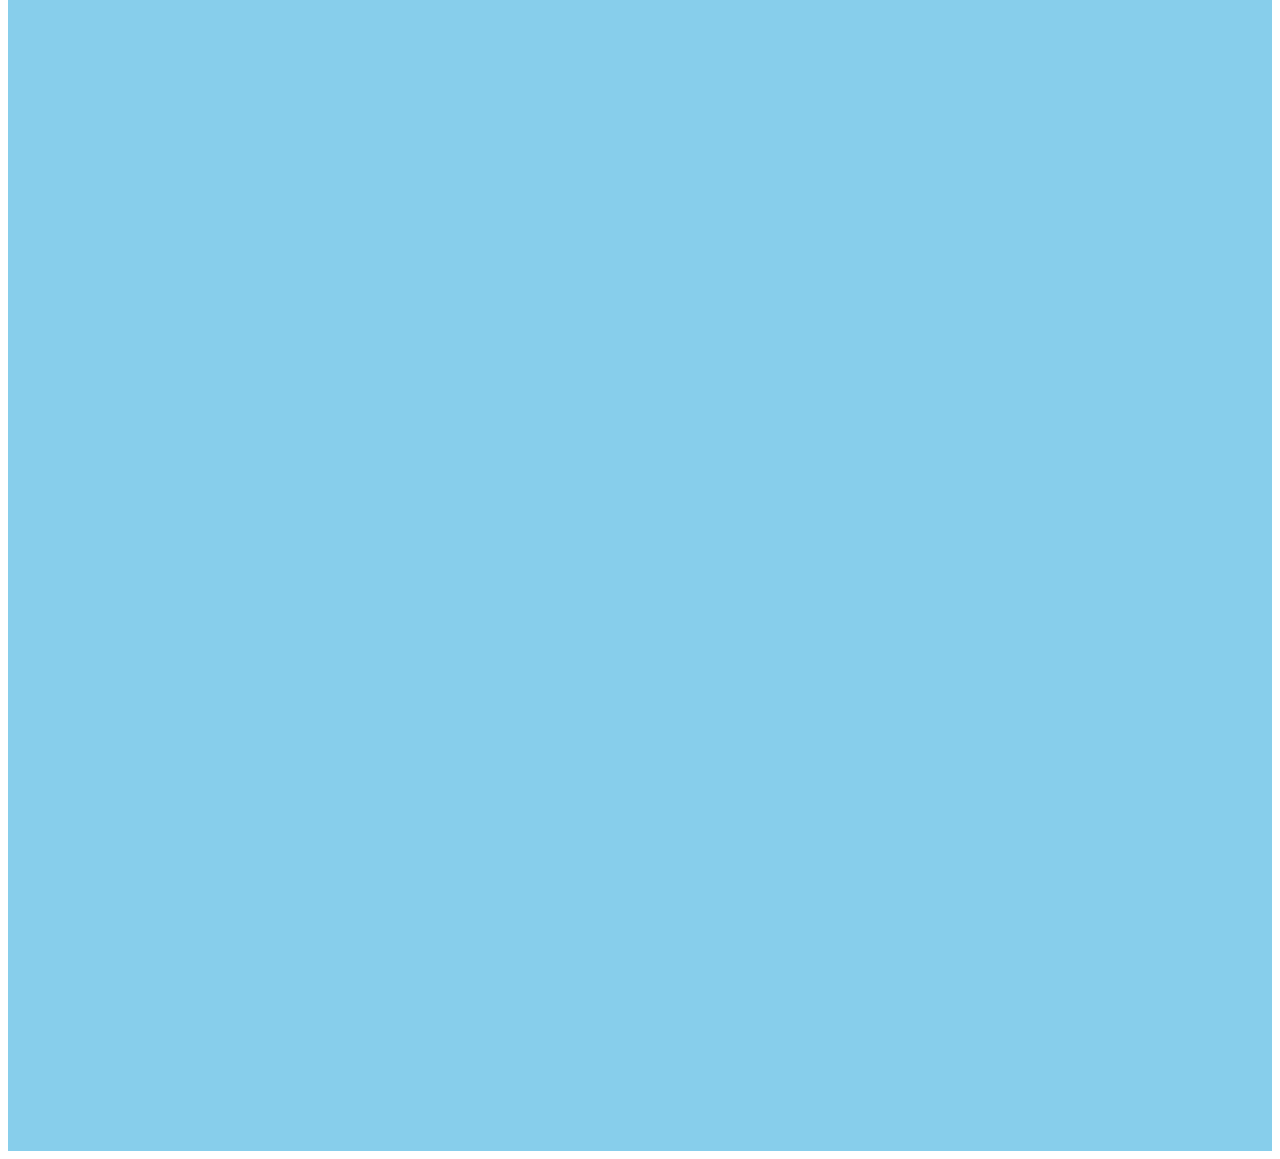
<file: ZonaDeJuegos.html>
<!DOCTYPE html>
<html lang = "es">
    <head>
        <meta charset = "UTF-8">
        <meta name = "viewport" content = "width=device-width, inicial-scale=1.0">
        <meta http-equiv = "X-UA-Compatible" content = "ie=edge">
        <title>
            Zona de juegos.
        </title>
        <link rel = "stylesheet"
        type = "text/css"
        href = "style.css">
    </head>
    <body>
        <div class = "titulo4">
            <h1>
                Zona de juegos.
            </h1>
            <h1 class = "MegaBird">
                ───────────▄██████████████▄<br>
                ───────▄████░░░░░░░░█▀────█▄<br>
                ──────██░░░░░░░░░░░█▀──────█▄<br>
                ─────██░░░░░░░░░░░█▀────────█▄<br>
                ────██░░░░░░░░░░░░█──────────██<br>
                ───██░░░░░░░░░░░░░█──────██──██<br>
                ──██░░░░░░░░░░░░░░█▄─────██──██<br>
                ─████████████░░░░░░██────────██<br>
                ██░░░░░░░░░░░██░░░░░█████████████<br>
                ██░░░░░░░░░░░██░░░░█▓▓▓▓▓▓▓▓▓▓▓▓▓█<br>
                ██░░░░░░░░░░░██░░░█▓▓▓▓▓▓▓▓▓▓▓▓▓▓█<br>
                ─▀███████████▒▒▒▒█▓▓▓███████████▀<br>
                ────██▒▒▒▒▒▒▒▒▒▒▒▒█▓▓▓▓▓▓▓▓▓▓▓▓█<br>
                ─────██▒▒▒▒▒▒▒▒▒▒▒▒██▓▓▓▓▓▓▓▓▓▓█<br>
                ──────█████▒▒▒▒▒▒▒▒▒▒██████████<br>
                ─────────▀███████████▀<br>
            </h1>
            <ul id = "lista">
                <li><a href = "#LABERINTO">SOFÍA EN LA TIERRA DEL LABERINTO.</a></li>
                <li><a href = "#LADRON">EL REGRESO DEL LADRÓN DE JOYAS.</a></li>
                <li><a href = "#HOCKEY">BATALLA DE HOCKEY AÉREO.</a></li>
                <li><a href = "#NEMO">RESCATA A NEMO 2.</a></li>
                <li><a href = "#PONG">PONG.</a></li>
                <li><a href = "#HARDEST">WORLD'S HARDEST GAME.</a></li>
                <li><a href = "#HOUL">HOUL EL DEVORADOR DE MUNDOS.</a></li>
                <li><a href = "#INVADERS">SPACE INVADERS.</a></li>
                <li><a href = "#GHOST">GHOST TOWER.</a></li>
                <li><a href = "#Rex">T-REX (DINO RUNNER)..</a></li>
                <li><a href = "#Ciclistas">CARRERA DE CICLISTAS.</a></li>
                <li><a href = "#FRUIT">FRUIT NINJA.</a></li>
                <li><a href = "#TESOROS">RECOLECTANDO TESOROS.</a></li>
                <li><a href = "#ARCH">ARCH AND BALLOONS.</a></li>
                <li><a href = "#JAXON">¡CORRE, JAXON!.</a></li>
                <li><a href = "#GEÓLOGO">GEÓLOGO.</a></li>
                <li><a href = "#PÉNDULO">EL PÉNDULO DE NEWTON.</a></li>
                <li><a href = "#MANGOS">ARRANCANDO MANGOS.</a></li>
                <li><a href = "#TORRE">ASEDIO DE LA TORRE - 2.</a></li>
                <li><a href = "#PLINKO">PLINKO CON PUNTUACIONES.</a></li>
                <li><a href = "#BIRDS">ANGRY BIRDS.</a></li>
                <li><a href = "#MONSTRUO">DESTRUYE AL MONSTRUO.</a></li>
                <li><a href = "#FRUTAS">RECOLECTAR FRUTAS.</a></li>
                <li><a href = "#FLAPPY">FLAPPY BIRD.</a></li>
                <li><a href = "#SNAKE">SNAKE.</a></li>
            </ul>
        </div>
        <div class = "grid">
            <div class = "item" id = "LABERINTO">
                <iframe width="440" height="440" style="border: 0px;" src="https://studio.code.org/projects/gamelab/JRQZiDY0IICdyhfuDLrh3zZRmPPZG9-BnjydEwpKAxk/embed?nosource"></iframe>
            </div>
            <div class = "item" id = "LADRON">
                <iframe width="440" height="440" style="border: 0px;" src="https://studio.code.org/projects/gamelab/aDBvNO9nKecU4ceWvUP0Ax4_tcxzseSNsziYertj2_R/embed?nosource"></iframe>
            </div>
            <div class = "item" id = "HOCKEY">
                <iframe width="440" height="440" style="border: 0px;" src="https://studio.code.org/projects/gamelab/U2lY6K5aSRlWjdsckJ71xlqlW5c3ct5xpDKlsjYEXYr/embed?nosource"></iframe>
            </div>
            <div class = "item" id = "NEMO">
                <iframe width="440" height="440" style="border: 0px;" src="https://studio.code.org/projects/gamelab/MksL5oTDQ1enIX2g-Ozx7NARbp9rsZXIoXQ6L2XaSEO/embed?nosource"></iframe>
            </div>
            <div class = "item" id = "PONG">
                <iframe width="440" height="440" style="border: 0px;" src="https://studio.code.org/projects/gamelab/M975HnN8QfetVpuBwSokupO7Y56sdiRVAPZ0vWlvItH/embed?nosource"></iframe>
            </div>
            <div class = "item" id = "HARDEST">
                <iframe width="440" height="440" style="border: 0px;" src="https://studio.code.org/projects/gamelab/acN3lRyxNeN8JV2vGpjTtsih1cz17fjInT5bS9qvmw2/embed?nosource"></iframe>
            </div>
            <div class = "item" id = "HOUL">
                <iframe width="440" height="440" style="border: 0px;" src="https://studio.code.org/projects/gamelab/cVk7hqw7ASRvWkARGYnwEdfkLIDF6BCfBg3B4oR2fkR/embed?nosource"></iframe>
            </div>
            <div class = "item" id = "INVADERS">
                <iframe  width="600" height="440" style="border: 0px;" src="https://editor.p5js.org/conoplant2/full/pJhuUVQn2"></iframe>
            </div>
            <div class = "item" id = "GHOST">
                <iframe  width="440" height="440" style="border: 0px;" src="https://editor.p5js.org/conoplant2/full/4CYlVvhGr"></iframe>
            </div>
            <div class = "item" id = "Rex">
                <iframe width="600" height="440" style="border: 0px;" src="https://editor.p5js.org/conoplant2/full/aJQsqqQoG"></iframe>
            </div>
            <div class = "item" id = "Ciclistas">
                <iframe width="1200" height="360" style="border: 0px;" src="https://editor.p5js.org/conoplant2/full/SL42R9smi"></iframe>
            </div>
            <div class = "item" id = "FRUIT">
                <iframe width="605" height="645" style="border: 0px;" src="https://editor.p5js.org/conoplant2/full/9ltRTRpMJ"></iframe>
            </div>
            <div class = "item" id = "TESOROS">
                <iframe width="550" height="648" style="border: 0px;" src="https://editor.p5js.org/conoplant2/full/OzhoCeKS1"></iframe>
            </div>
            <div class = "item" id = "ARCH">
                <iframe width="405" height="445" style="border: 0px;" src="https://editor.p5js.org/conoplant2/full/3xPNrYVn2"></iframe>
            </div>
            <div class = "item" id = "JAXON">
                <iframe width="405" height="445" style="border: 0px;" src="https://editor.p5js.org/conoplant2/full/URvlhxm6i"></iframe>
            </div>
            <div class = "item" id = "GEÓLOGO">
                <iframe width="1210" height="620" style="border: 0px;" src="https://josemanuel263.github.io/PRO-C24-GE-LOGO-V.2/"></iframe>
            </div>
            <div class = "item" id = "PÉNDULO">
                <iframe width="850" height="630" style="border: 0px;" src="https://josemanuel263.github.io/PRO-C27-EL-P-NDULO-DE-NEWTON2/"></iframe>
            </div>
            <div class = "item" id = "MANGOS">
                <iframe width="1235" height="640" style="border: 0px;" src="https://josemanuel263.github.io/PRO-C28-ARRANCANDO-MANGOS/"></iframe>
            </div>
            <div class = "item" id = "TORRE">
                <iframe width="900" height="405" style="border: 0px;" src="https://josemanuel263.github.io/PRO-C30-ASEDIO-DE-LA-TORRE---2v/"></iframe>
            </div>
            <div class = "item" id = "PLINKO">
                <iframe width="850" height="820" style="border: 0px;" src="https://josemanuel263.github.io/PRO-C32-PLINKO-CON-PUNTUACIONES/"></iframe>
            </div>
            <div class = "item" id = "BIRDS">
                <iframe width="1245" height="410" style="border: 0px;" src="https://josemanuel263.github.io/PRO-C33-JUEGO-DEL-MOTOR-F-SICO-v3/"></iframe>
            </div>
            <div class = "item" id = "MONSTRUO">
                <iframe width="1245" height="730" style="border: 0px;" src="https://josemanuel263.github.io/PRO-C34-DESTRUYE-AL-MONSTRUO/"></iframe>
            </div>
            <div class = "item" id = "FRUTAS">
                <iframe width="1150" height="730" style="border: 0px;" src="https://josemanuel263.github.io/PRO-C41-RECOLECTOR-DE-FRUTAS---DEPURADOR---2/"></iframe>
            </div>
            <div class = "item" id = "FLAPPY">
                <iframe width="1245" height="745" style="border: 0px;" src="https://josemanuel263.github.io/flappy_bird/"></iframe>
            </div>
            <div class = "item" id = "SNAKE">
                <iframe width="820" height="620" style="border: 0px;" src="https://josemanuel263.github.io/Concurso-Game-Master-s-League-hibi/"></iframe>
            </div>
        </div>
    </body>
</html>
</file>
<file: style.css>
.header{
    background-color: mediumseagreen;
    display: flex;
    justify-content: space-between;
}

.titulo{
    color: navy;
    font-family: cursive;
    font-size: 2.25em;
}

.ht{
    background-color: rgb(113, 213, 226);
}

.bo{
    background-color: rgb(188, 203, 217);
}

.titulo1{
    color: rgb(235, 232, 101);
    font-family: monospace;
    font-size: 3.5em;
    background-color: rgb(162, 92, 202);
    display: flex;
    justify-content: space-between;
}

.titulo2{
    font-size: 1.5em;
    color:rgb(52, 115, 197);
    background-color: rgb(221, 138, 138);
}

.titulo3{
    font-family: sans-serif;
    font-size: 1.25em;
    text-align: justify;
    color: black;
    background-color: rgb(52, 197, 129);
    justify-content: space-between;
}

.heart{
    color: sandybrown;
}

.menu{
    margin-right: 30px;
}

.menu a{
    margin-left: 10.5px;
}

h2,p{
    text-align: center;
}

.grid{
    display: flex;
    flex-wrap: wrap;
    justify-content: space-evenly;
    background-color: skyblue;
}

.item{
    position: relative;
}

.item p{
    position: absolute;
    top: 50%;
    left: 50%;
    transform: translate(-50%,-50%);
    opacity: 0;
    color: black;
}

.item:hover p{
    opacity: 1;
}

.item:hover img{
    opacity: 0.33;
}

.titulo4{
    color: rgb(110, 183, 207);
    font-size: 1.35em;
    display: flex;
    background-color: #f4f1BB;
}

li a{
    font-size: 0.7em;
    color: white;
}

.MegaBird{
    font-size: 1.0em;
    color: rgb(181, 213, 123);
}

a:link{
    color: #6dbdff;
}

a:visited{
    color: rgb(187, 92, 92);
}

.grid a:visited p{
    color: rgb(187, 92, 92);;
}

.footer{
    display: flex;
    justify-content: flex-end;
}
</file>
